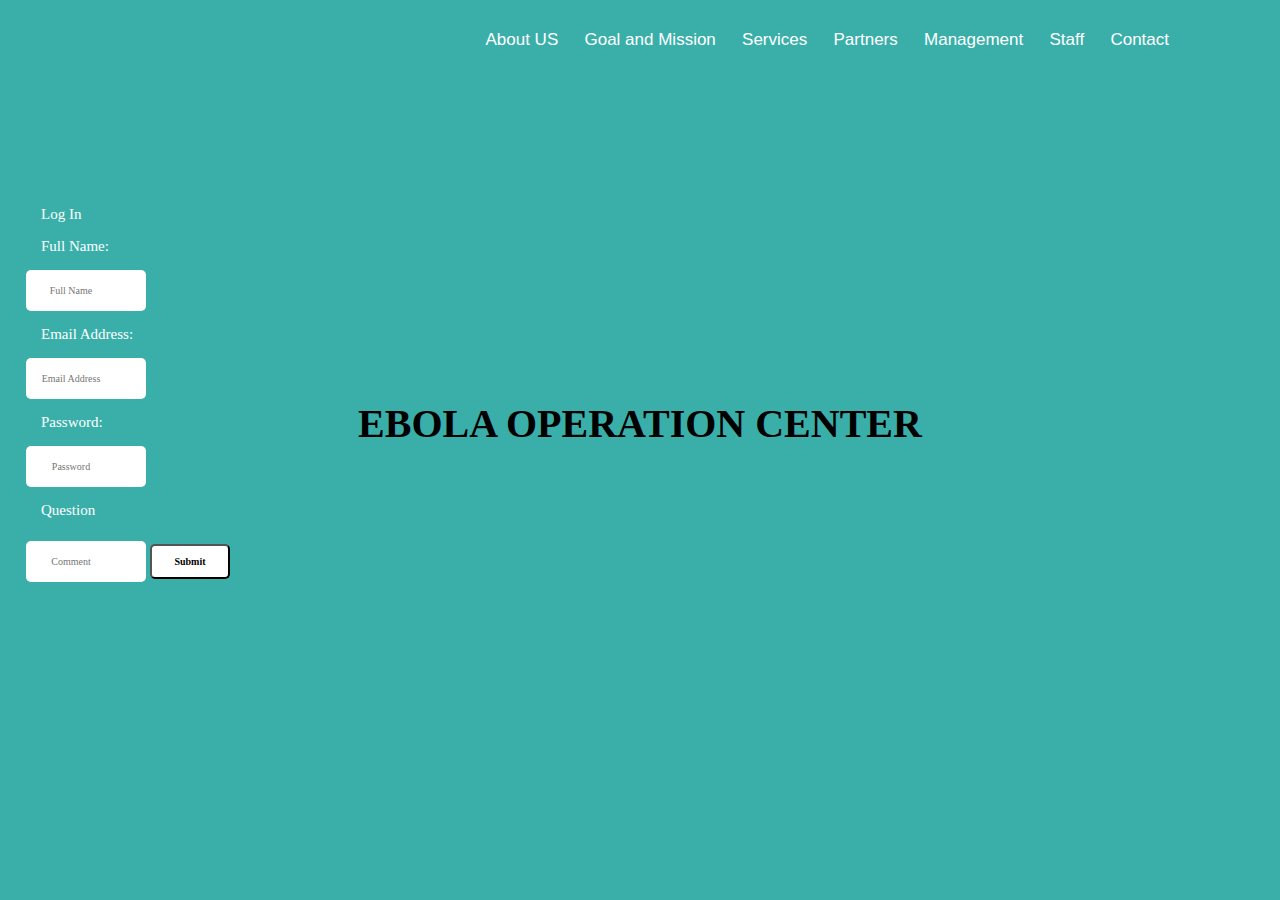
<file: index.html>
<!DOCTYPE html>
<html>
<head> 
    <title>Ebola operation center</title>
</head>
<link rel="stylesheet" href="style.css">
<body>
    <div class="main">
        <ul>
            <li><a href="about.html">About US</a></li>
            <li><a href="mission.html">Goal and Mission</a></li>
            <li><a href="service.html">Services</a></li>
            <li><a href="partner.html">Partners</a></li>
            <li><a href="management.html">Management</a></li>
            <li><a href="staff.html">Staff</a></li>
            <li><a href="contact.html">Contact</a></li>
          </ul>  
    </div>
    <div class="title">
      <h1>EBOLA OPERATION CENTER</h1>
  </div>
    <div class="registration-form">
      <div class="log-in">
        <p>Log In</p>
      </div>
      <form action="#" method="post">
          <p>Full Name:</p>
          <input type="text" name="fullname" placeholder="Full Name">
          <p>Email Address:</p>
          <input type="text" name="email" placeholder="Email Address">
          <p>Password:</p>
          <input type="text" name="password" placeholder="Password">
          <p>Question</p>
          <input type="text" name="comment" placeholder="Comment">
          <button type="submit">Submit</button>
      </form>
  </div>
</header>

</body>
</html>
</file>
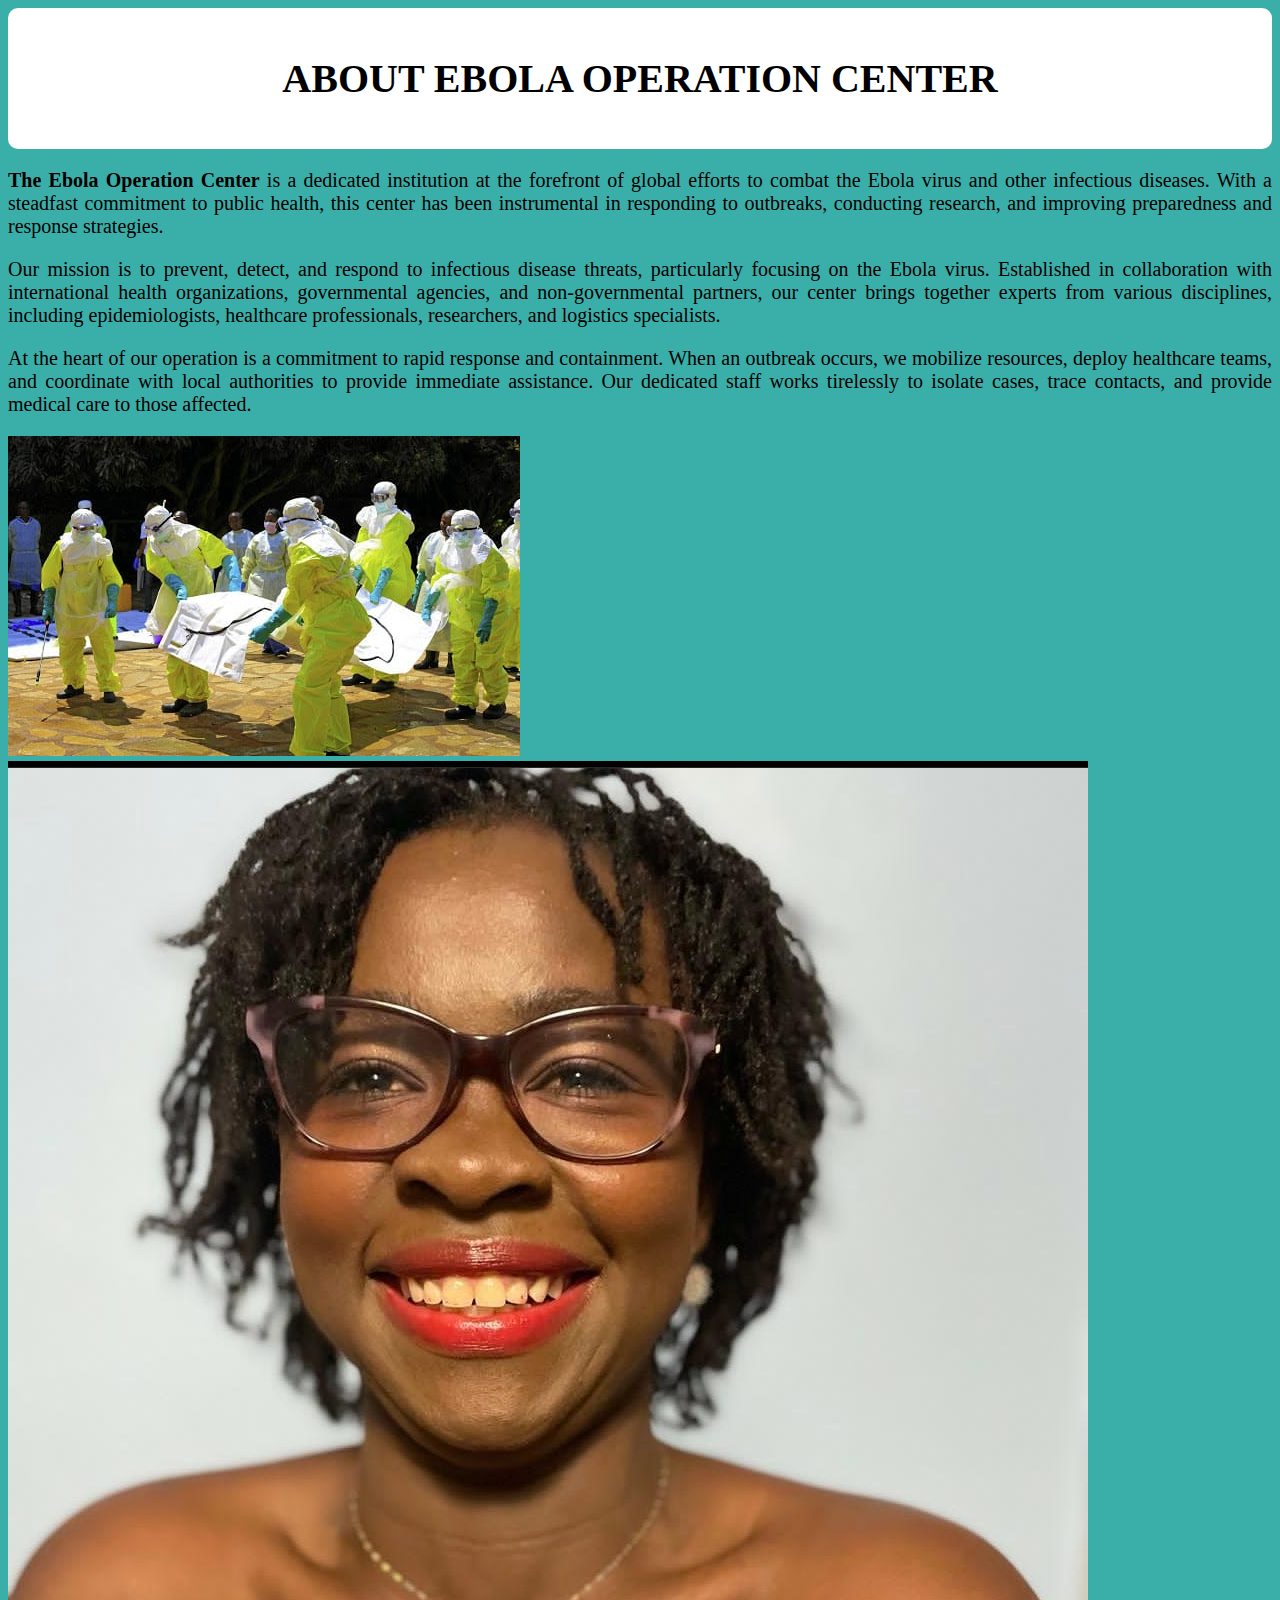
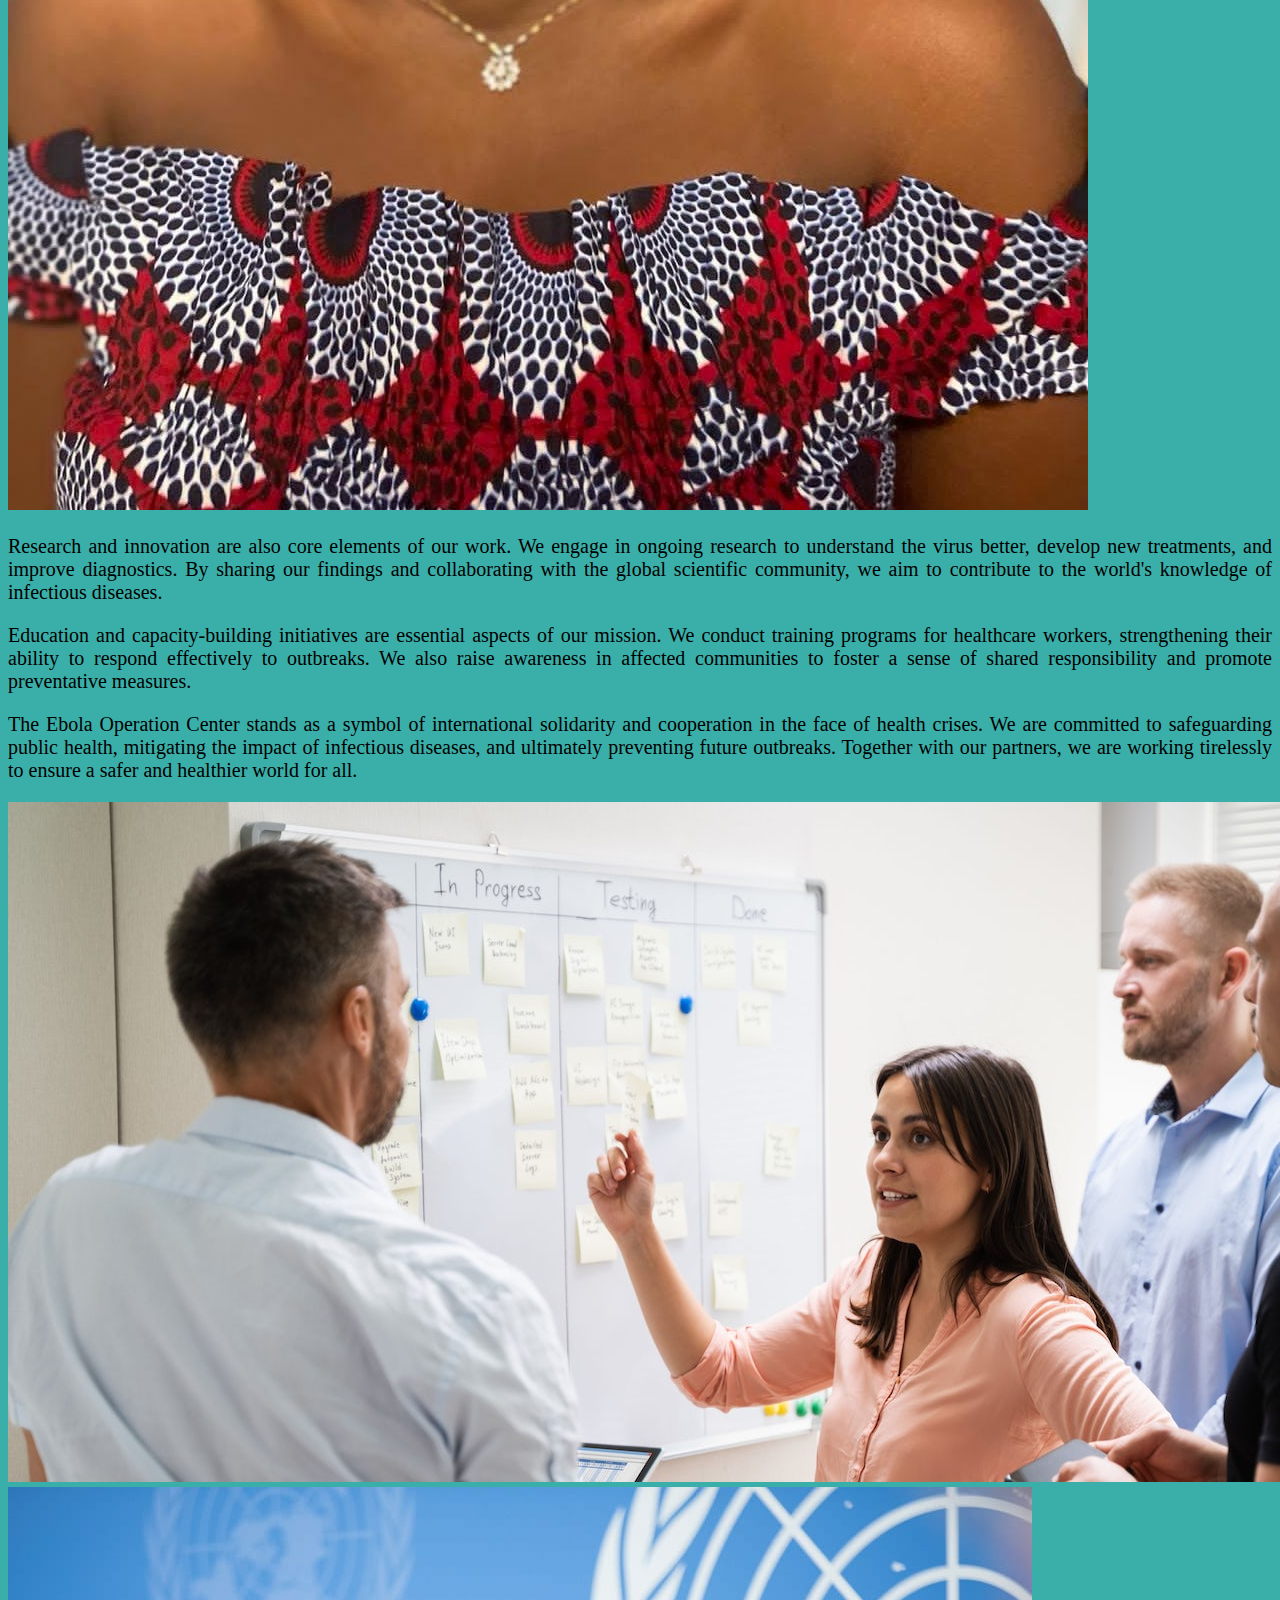
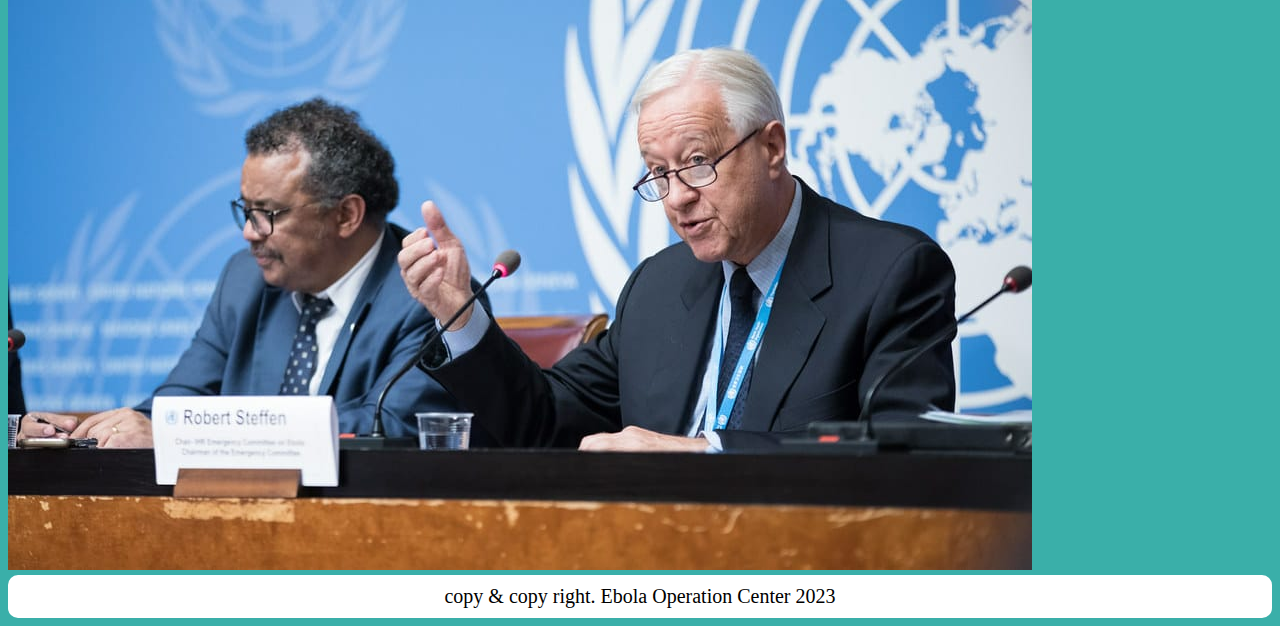
<file: about.html>
<!DOCTYPE html>
<html>
<head> 
    <title>Ebola Operation Center</title>
</head>
<style>
header{
    background-color: #fff;
    padding: 20px;
    border-radius: 10px;
    
}
*body{
    margin: 0;
    padding: 0;
    background-color: #3aafa9;
}
header{
    margin-left: 0;
}
header h1{
    font-size: 40px;
    transform: uppercase;
    text-align: center;
}
body {
    background-color: #3aafa9;
    text-align: justify;
    font-size: 20px;
}

footer{
    background-color: #fff;
    padding: 10px;
    text-align: center;
    border-radius: 10px;
}
image{
    width: 400px;
    height: 400px;
    border-radius: 10px;
    padding-left: 130px;
}

</style>
<body>
    <div class="header">
        <header><h1>ABOUT EBOLA OPERATION CENTER</h1></header>
    </div>
    <div class="main">
        <p><strong>The Ebola Operation Center</strong> is a dedicated institution at the forefront of global efforts to combat the Ebola virus and other infectious diseases. With a steadfast commitment to public health, this center has been instrumental in responding to outbreaks, conducting research, and improving preparedness and response strategies.</p>
        <p>Our mission is to prevent, detect, and respond to infectious disease threats, particularly focusing on the Ebola virus. Established in collaboration with international health organizations, governmental agencies, and non-governmental partners, our center brings together experts from various disciplines, including epidemiologists, healthcare professionals, researchers, and logistics specialists.</p>
        <p>At the heart of our operation is a commitment to rapid response and containment. When an outbreak occurs, we mobilize resources, deploy healthcare teams, and coordinate with local authorities to provide immediate assistance. Our dedicated staff works tirelessly to isolate cases, trace contacts, and provide medical care to those affected.</p>
        <div class="image">
            <img src="pic.jpg">
            <img src="pic8.jpg">
        </div>
        <p>Research and innovation are also core elements of our work. We engage in ongoing research to understand the virus better, develop new treatments, and improve diagnostics. By sharing our findings and collaborating with the global scientific community, we aim to contribute to the world's knowledge of infectious diseases.</p>
        <p>Education and capacity-building initiatives are essential aspects of our mission. We conduct training programs for healthcare workers, strengthening their ability to respond effectively to outbreaks. We also raise awareness in affected communities to foster a sense of shared responsibility and promote preventative measures.</p>
        <p>The Ebola Operation Center stands as a symbol of international solidarity and cooperation in the face of health crises. We are committed to safeguarding public health, mitigating the impact of infectious diseases, and ultimately preventing future outbreaks. Together with our partners, we are working tirelessly to ensure a safer and healthier world for all.</p>
    </div>
    <div class="image">
        <img src="pic4.jpg">
        <img src="pic7.jpg">
    </div>
    <div class="footer">
        <footer>copy &  copy right. Ebola Operation Center 2023</footer>
    </div>
</body>
</html>
</file>
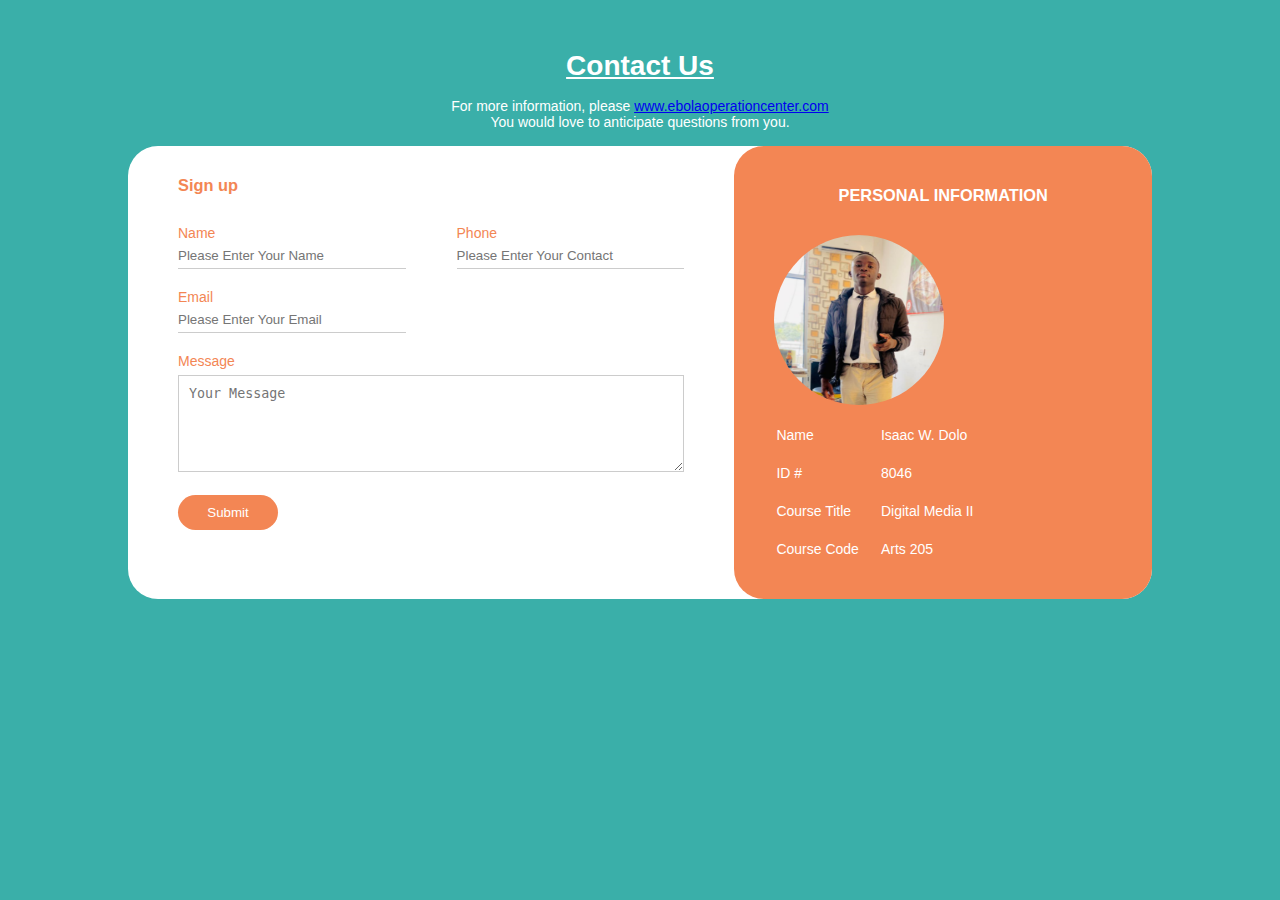
<file: contact.html>
<!DOCTYPE html>
<html lang="en">
    <head>
        <meta charset="UTF-8">
<title>Contact Us</title>
<style>
*{
    margin: 0;
    padding: 0;
}

body {
    background-color: #3aafa9;
    font-size: 14px;
    font-family:Arial, Helvetica, sans-serif;
}
.container{
    width: 80%;
    margin: 50px auto;
}
.contact-box{
    background: #fff;
    display: flex;
    border-radius: 30px;
}

.contact-left{
    flex-basis: 60%;
    padding: 30px 50px;
    border-radius: ;
}

.contact-right{
    flex-basis: 40%;
    padding: 40px;
    background: #f38654;
    color: #fff;
    border-radius: 30px;
}

h1{
    margin-bottom: 16px;
}
.container p{
    margin-bottom: 16px;
    
}

.input-row{
    display: flex;
    justify-content: space-between;
    margin-bottom: 20px;
}

.input-row .input-group{
    flex-basis: 45%;
}

input{
    width: 100%;
    border: none;
    border-bottom: 1px solid #ccc;
    outline: none;
    padding-bottom: 5px;
}

textarea{
    width: 100%;
    border: 1px solid #ccc;
    outline: none;
    padding: 10px;
    box-sizing: border-box;

}

label {
    margin-bottom: 6px;
    display: block;
    color: #f38654;
}

button {
    background: #f38654;
    width: 100px;
    border: none;
    outline: none;
    color:#fff;
    height: 35px;
    border-radius: 30px;
    margin-top: 20px;
    box-shadow: rgb(225, 12, 12);
}

.contact-left h3 {
    color: #f38654;
    font-weight: 600;
    margin-bottom: 30px;
}

.contact-right h3 {
    font-weight: 600;
    margin-bottom: 30px;
}
tr td:first-child{
padding-right: 20px;
}

tr td{
    padding-top: 20px;
}
.contact-right h3{
    text-align: center;
}
.contact-right img {
    position:initial;
    top: 0;
    left: 0;
    width: 170px;
    height: 170px;
    border-radius: 90px;
    justify-content: center;
    align-items: center;
    display: flex;
}

.center-container{
    display: flex;
    justify-content: center;
    align-items: center;
    height: 100hv;
}
.container h1{
    text-align: center;
    color: #fff;
}
.container p{
    text-align: center;
    color: #fff;
}
</style>
    </head>
    <body>
        <div class="container">
            <h1><u>Contact Us</u></h1>
            <p>For more information, please <a href="#">www.ebolaoperationcenter.com</a> <br>You would love to anticipate questions from you.</p>
            <div class="contact-box">
                <div class="contact-left">
                    <h3>Sign up</h3>
                    <form>
                        <div class="input-row">
                            <div class="input-group">
                                <label>Name</label>
                                <input type="text" placeholder="Please Enter Your Name">
                            </div>
                            <div class="input-group">
                                <label>Phone</label>
                                <input type="text" placeholder="Please Enter Your Contact">
                            </div>
                        </div>
                        <div class="input-row">
                            <div class="input-group">
                                <label>Email</label>
                                <input type="email" placeholder="Please Enter Your Email">
                            </div>

                        </div>

                        <label>Message</label>
                        <textarea rows="5" placeholder="Your Message"></textarea>
                        <button type="submit">Submit</button>
                    </form>
                </div>
                <div class="contact-right">
                    <h3>PERSONAL INFORMATION</h3>
                    <img src="Picture6.png">
                    <table>
                        <tr>
                            <td>Name</td>
                            <td>Isaac W. Dolo</td>
                        </tr>
                        
                        <tr>
                            <td>ID #</td>
                            <td>8046</td>
                            <tr>
                                <td>Course Title</td>
                                <td>Digital Media II</td>
                            </tr>
                            <tr>
                                <td>Course Code</td>
                                <td>Arts 205</td>
                            </tr>
                        </tr>
                    </table>
                </div>
            </div>
        </div>
    </body>
</html>
</file>
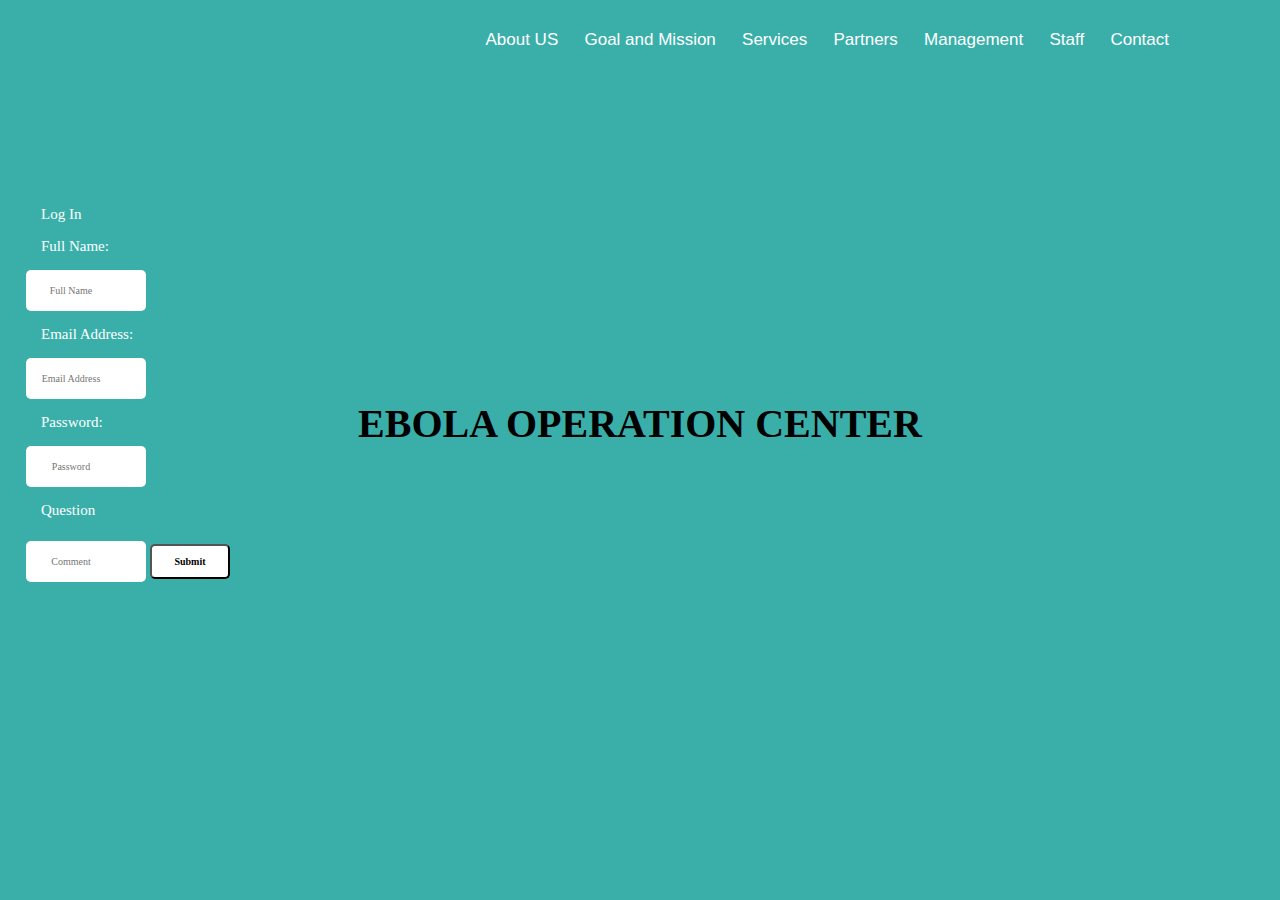
<file: Ebola operation center.html>
<!DOCTYPE html>
<html>
<head> 
    <title>Ebola operation center</title>
</head>
<link rel="stylesheet" href="style.css">
<body>
    <div class="main">
        <ul>
            <li><a href="about.html">About US</a></li>
            <li><a href="mission.html">Goal and Mission</a></li>
            <li><a href="service.html">Services</a></li>
            <li><a href="partner.html">Partners</a></li>
            <li><a href="management.html">Management</a></li>
            <li><a href="staff.html">Staff</a></li>
            <li><a href="contact.html">Contact</a></li>
          </ul>  
    </div>
    <div class="title">
      <h1>EBOLA OPERATION CENTER</h1>
  </div>
    <div class="registration-form">
      <div class="log-in">
        <p>Log In</p>
      </div>
      <form action="#" method="post">
          <p>Full Name:</p>
          <input type="text" name="fullname" placeholder="Full Name">
          <p>Email Address:</p>
          <input type="text" name="email" placeholder="Email Address">
          <p>Password:</p>
          <input type="text" name="password" placeholder="Password">
          <p>Question</p>
          <input type="text" name="comment" placeholder="Comment">
          <button type="submit">Submit</button>
      </form>
  </div>
</header>

</body>
</html>
</file>
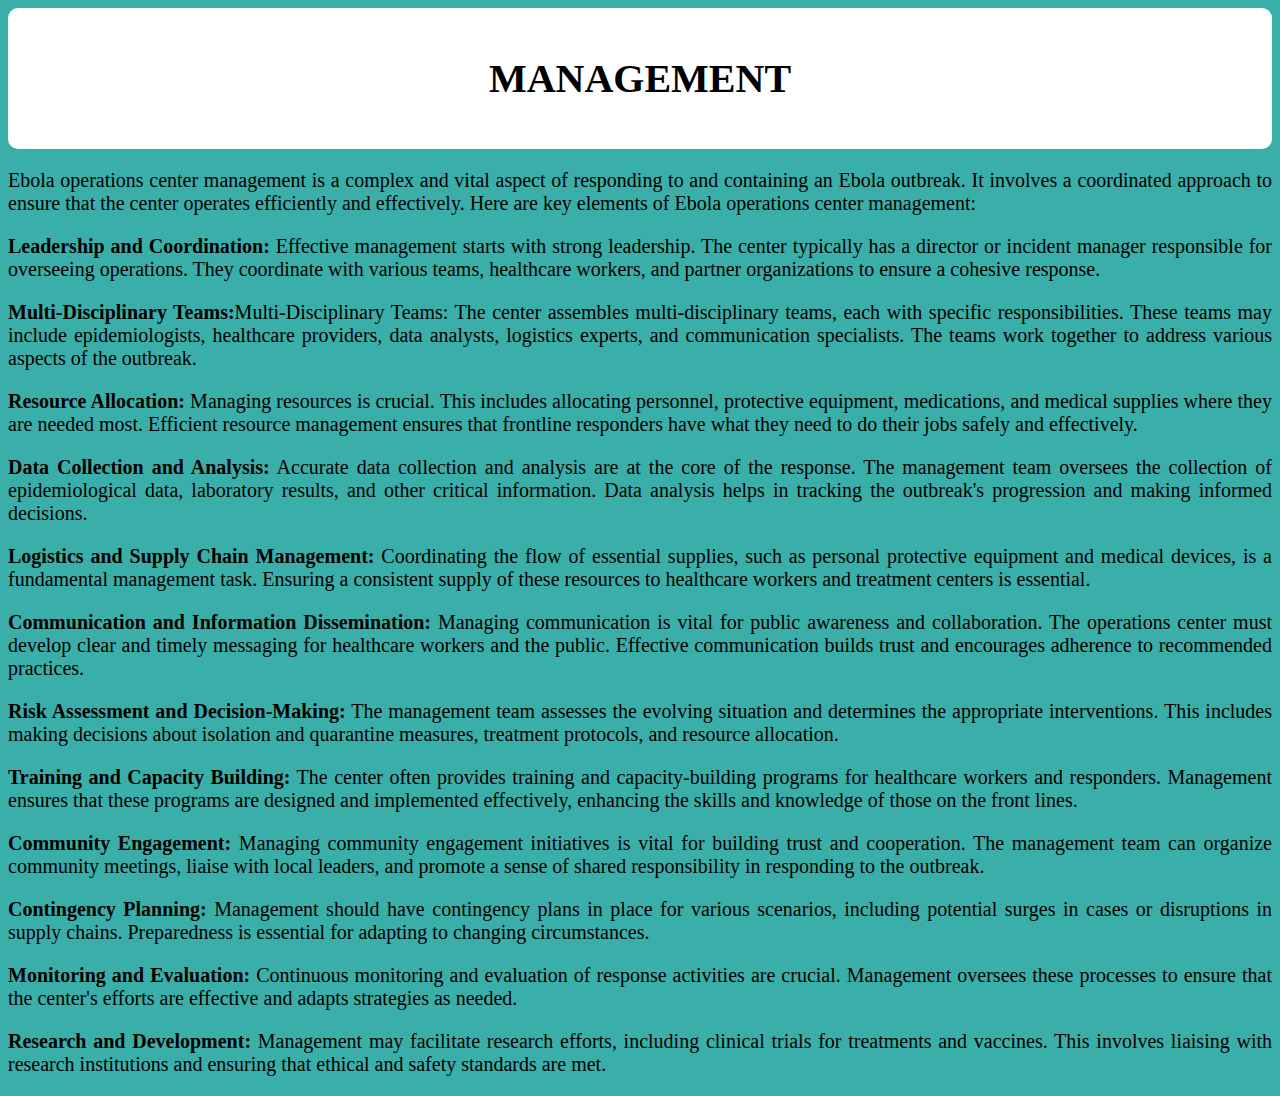
<file: management.html>
<!DOCTYPE html>
<html>
<head> 
    <title>Ebola Operation Center</title>
</head>
<style>
header{
    background-color: #fff;
    padding: 20px;
    border-radius: 10px;
    
}
*body{
    margin: 0;
    padding: 0;
    background-color: #3aafa9;
}
header{
    margin-left: 0;
}
header h1{
    font-size: 40px;
    transform: uppercase;
    text-align: center;
}
body {
    background-color: #3aafa9;
    text-align: justify;
    font-size: 20px;
}

footer{
    background-color: #fff;
    padding: 10px;
    text-align: center;
    border-radius: 10px;
}
image{
    width: 400px;
    height: 400px;
    border-radius: 10px;
    padding-left: 130px;
}

</style>
<body>
    <div class="header">
        <header><h1>MANAGEMENT</h1></header>
    </div>
    <div class="main">
        <p>Ebola operations center management is a complex and vital aspect of responding to and containing an Ebola outbreak. It involves a coordinated approach to ensure that the center operates efficiently and effectively. Here are key elements of Ebola operations center management:</p>
        <p><strong>Leadership and Coordination:</strong> Effective management starts with strong leadership. The center typically has a director or incident manager responsible for overseeing operations. They coordinate with various teams, healthcare workers, and partner organizations to ensure a cohesive response.</p>
        <p><strong>Multi-Disciplinary Teams:</strong>Multi-Disciplinary Teams: The center assembles multi-disciplinary teams, each with specific responsibilities. These teams may include epidemiologists, healthcare providers, data analysts, logistics experts, and communication specialists. The teams work together to address various aspects of the outbreak.</p>
        <p><strong>Resource Allocation:</strong> Managing resources is crucial. This includes allocating personnel, protective equipment, medications, and medical supplies where they are needed most. Efficient resource management ensures that frontline responders have what they need to do their jobs safely and effectively.</p>
        <p><strong>Data Collection and Analysis:</strong> Accurate data collection and analysis are at the core of the response. The management team oversees the collection of epidemiological data, laboratory results, and other critical information. Data analysis helps in tracking the outbreak's progression and making informed decisions.</p>
        <p><strong>Logistics and Supply Chain Management:</strong> Coordinating the flow of essential supplies, such as personal protective equipment and medical devices, is a fundamental management task. Ensuring a consistent supply of these resources to healthcare workers and treatment centers is essential.</p>
        <p><strong>Communication and Information Dissemination:</strong> Managing communication is vital for public awareness and collaboration. The operations center must develop clear and timely messaging for healthcare workers and the public. Effective communication builds trust and encourages adherence to recommended practices.</p>
        <p><strong>Risk Assessment and Decision-Making:</strong> The management team assesses the evolving situation and determines the appropriate interventions. This includes making decisions about isolation and quarantine measures, treatment protocols, and resource allocation.</p>
        <p><strong>Training and Capacity Building:</strong> The center often provides training and capacity-building programs for healthcare workers and responders. Management ensures that these programs are designed and implemented effectively, enhancing the skills and knowledge of those on the front lines.</p>
        <p><strong>Community Engagement:</strong> Managing community engagement initiatives is vital for building trust and cooperation. The management team can organize community meetings, liaise with local leaders, and promote a sense of shared responsibility in responding to the outbreak.</p>
        <p><strong>Contingency Planning:</strong> Management should have contingency plans in place for various scenarios, including potential surges in cases or disruptions in supply chains. Preparedness is essential for adapting to changing circumstances.</p>
        <p><strong>Monitoring and Evaluation:</strong> Continuous monitoring and evaluation of response activities are crucial. Management oversees these processes to ensure that the center's efforts are effective and adapts strategies as needed.</p>
        <p><strong>Research and Development:</strong> Management may facilitate research efforts, including clinical trials for treatments and vaccines. This involves liaising with research institutions and ensuring that ethical and safety standards are met.</p>
    </div>
</body>
</html>
</file>
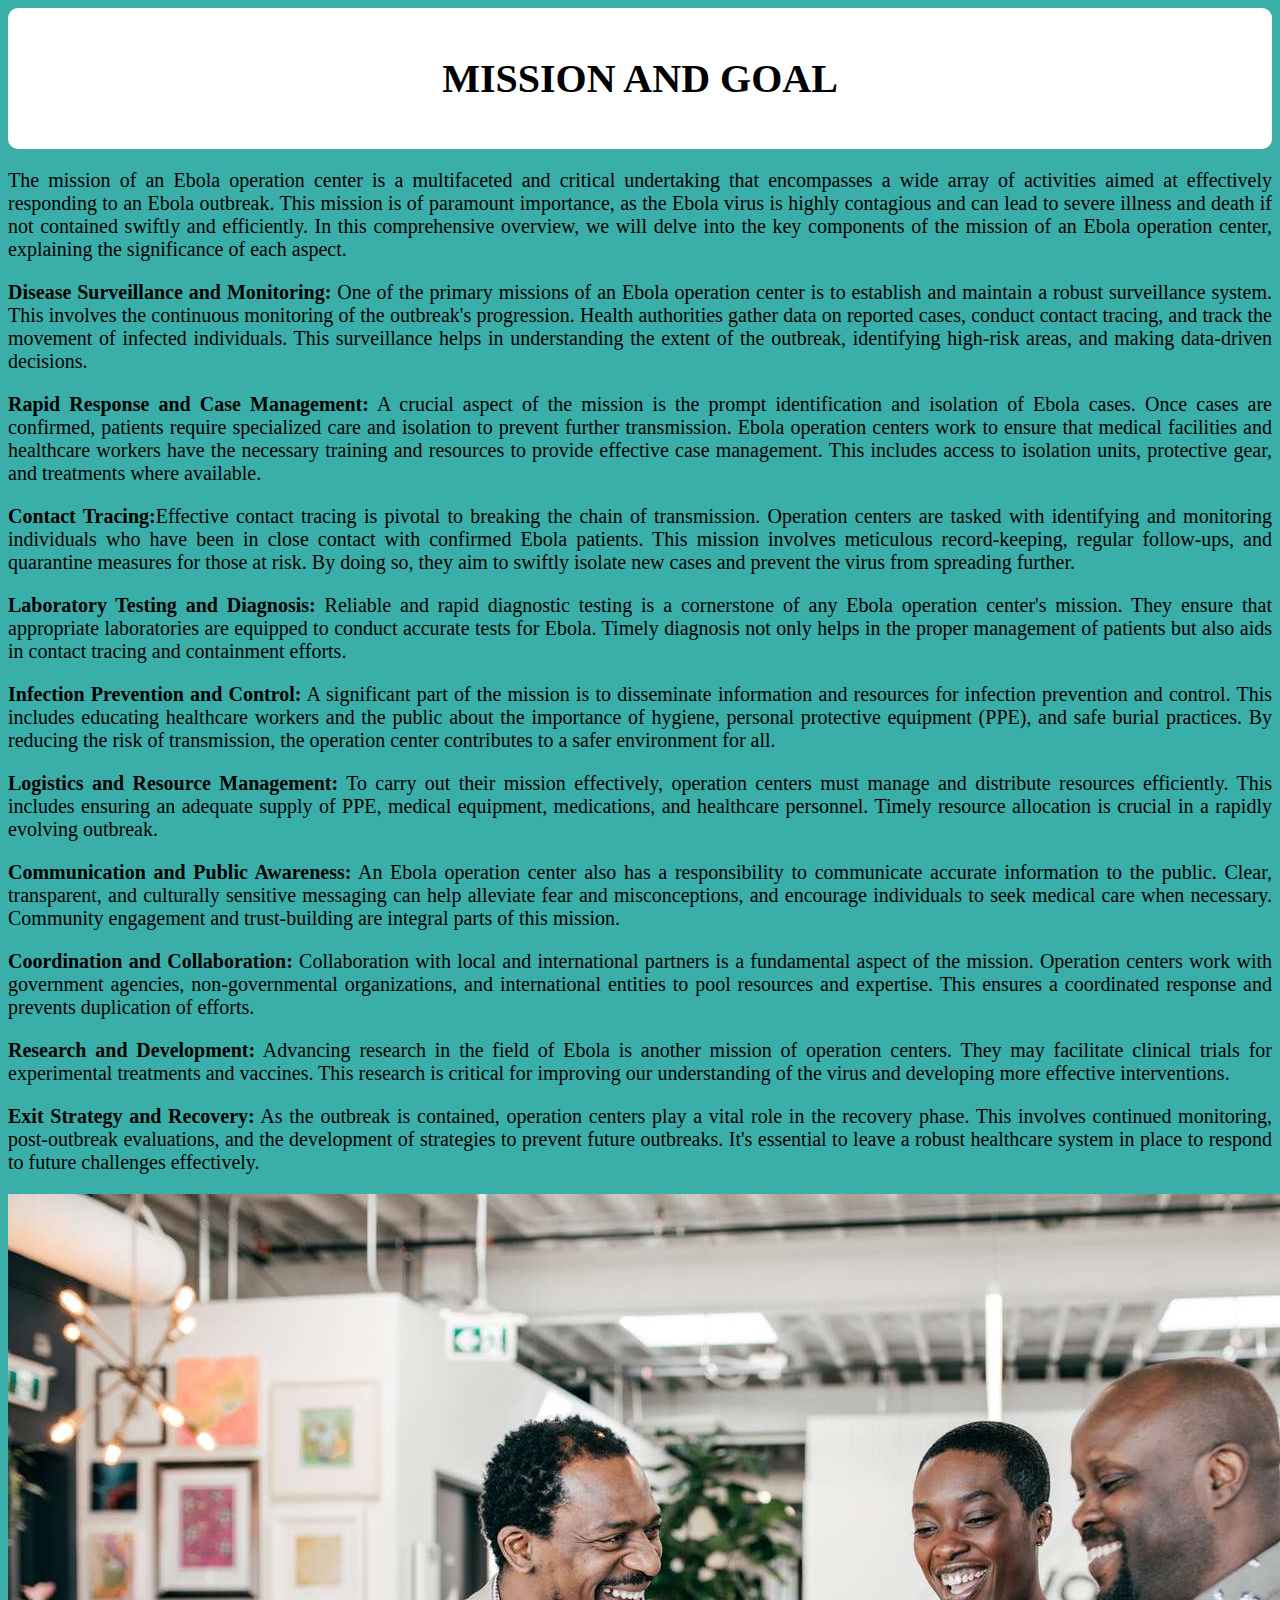
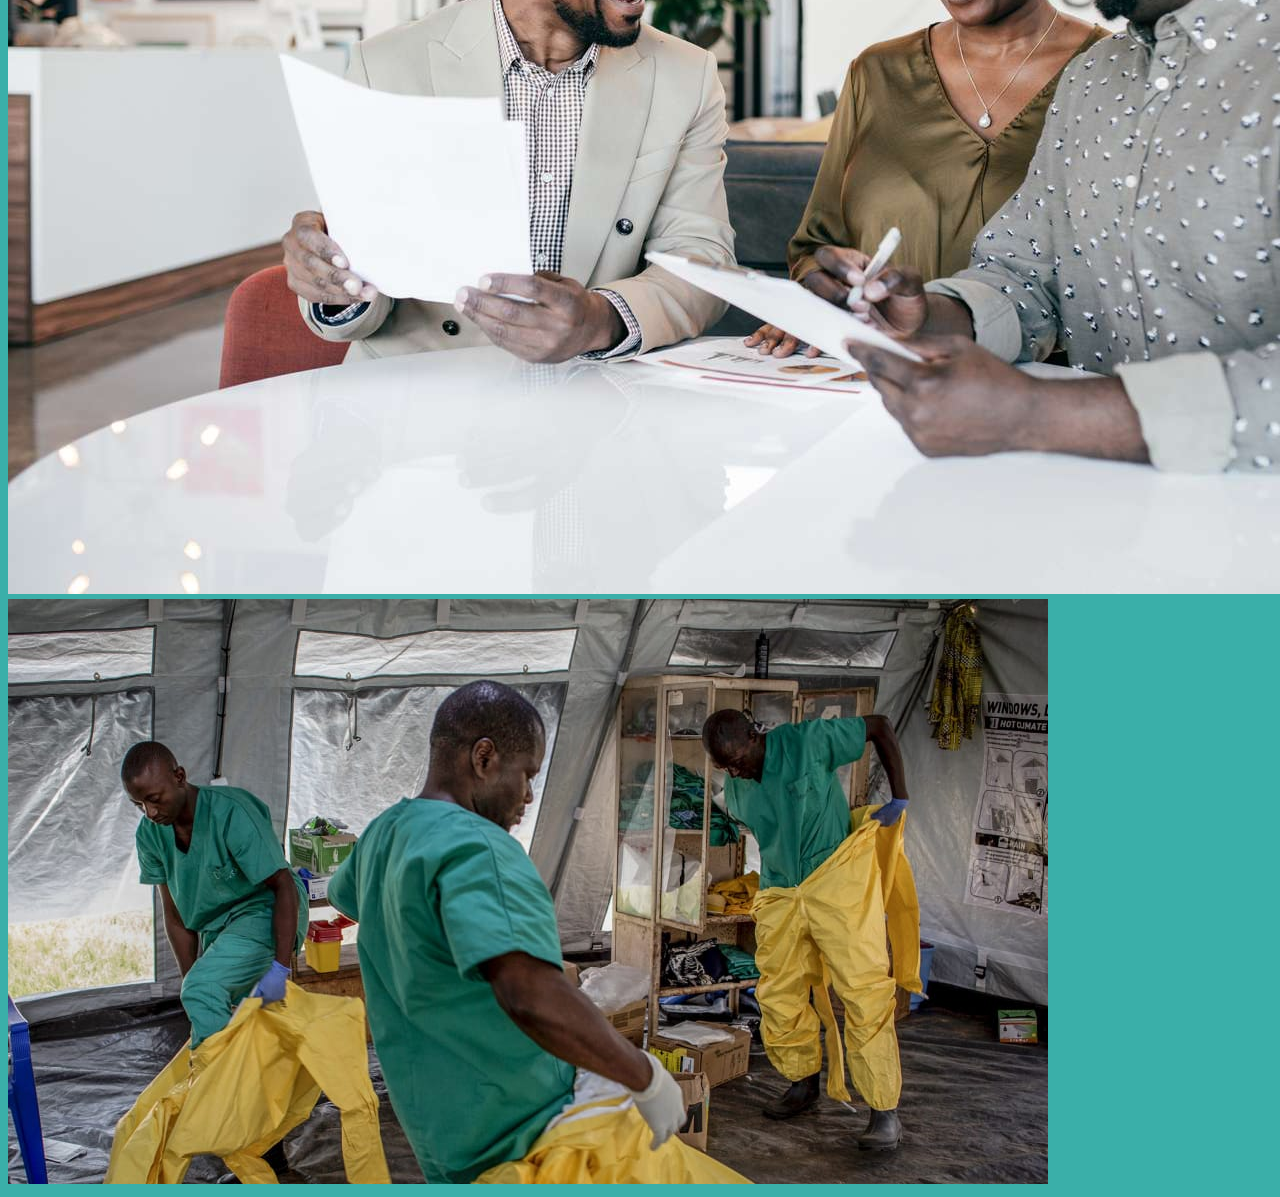
<file: mission.html>
<!DOCTYPE html>
<html>
<head> 
    <title>Ebola Operation Center</title>
</head>
<style>
header{
    background-color: #fff;
    padding: 20px;
    border-radius: 10px;
    
}
*body{
    margin: 0;
    padding: 0;
    background-color: #3aafa9;
}
header{
    margin-left: 0;
}
header h1{
    font-size: 40px;
    transform: uppercase;
    text-align: center;
}
body {
    background-color: #3aafa9;
    text-align: justify;
    font-size: 20px;
}

footer{
    background-color: #fff;
    padding: 10px;
    text-align: center;
    border-radius: 10px;
}
image{
    width: 400px;
    height: 400px;
    border-radius: 10px;
    padding-left: 130px;
}

</style>
<body>
    <div class="header">
        <header><h1>MISSION AND GOAL</h1></header>
    </div>
    <div class="main">
        <p>The mission of an Ebola operation center is a multifaceted and critical undertaking that encompasses a wide array of activities aimed at effectively responding to an Ebola outbreak. This mission is of paramount importance, as the Ebola virus is highly contagious and can lead to severe illness and death if not contained swiftly and efficiently. In this comprehensive overview, we will delve into the key components of the mission of an Ebola operation center, explaining the significance of each aspect.</p>
        <p><strong>Disease Surveillance and Monitoring:</strong> One of the primary missions of an Ebola operation center is to establish and maintain a robust surveillance system. This involves the continuous monitoring of the outbreak's progression. Health authorities gather data on reported cases, conduct contact tracing, and track the movement of infected individuals. This surveillance helps in understanding the extent of the outbreak, identifying high-risk areas, and making data-driven decisions.</p>
        <p><strong>Rapid Response and Case Management:</strong> A crucial aspect of the mission is the prompt identification and isolation of Ebola cases. Once cases are confirmed, patients require specialized care and isolation to prevent further transmission. Ebola operation centers work to ensure that medical facilities and healthcare workers have the necessary training and resources to provide effective case management. This includes access to isolation units, protective gear, and treatments where available.</p>
        <p><strong>Contact Tracing:</strong>Effective contact tracing is pivotal to breaking the chain of transmission. Operation centers are tasked with identifying and monitoring individuals who have been in close contact with confirmed Ebola patients. This mission involves meticulous record-keeping, regular follow-ups, and quarantine measures for those at risk. By doing so, they aim to swiftly isolate new cases and prevent the virus from spreading further.</p>
        <p><strong>Laboratory Testing and Diagnosis:</strong> Reliable and rapid diagnostic testing is a cornerstone of any Ebola operation center's mission. They ensure that appropriate laboratories are equipped to conduct accurate tests for Ebola. Timely diagnosis not only helps in the proper management of patients but also aids in contact tracing and containment efforts.</p>
        <p><strong>Infection Prevention and Control:</strong> A significant part of the mission is to disseminate information and resources for infection prevention and control. This includes educating healthcare workers and the public about the importance of hygiene, personal protective equipment (PPE), and safe burial practices. By reducing the risk of transmission, the operation center contributes to a safer environment for all.</p>
        <p><strong>Logistics and Resource Management:</strong> To carry out their mission effectively, operation centers must manage and distribute resources efficiently. This includes ensuring an adequate supply of PPE, medical equipment, medications, and healthcare personnel. Timely resource allocation is crucial in a rapidly evolving outbreak.</p>
        <p><strong>Communication and Public Awareness:</strong> An Ebola operation center also has a responsibility to communicate accurate information to the public. Clear, transparent, and culturally sensitive messaging can help alleviate fear and misconceptions, and encourage individuals to seek medical care when necessary. Community engagement and trust-building are integral parts of this mission.</p>
        <p><strong>Coordination and Collaboration:</strong> Collaboration with local and international partners is a fundamental aspect of the mission. Operation centers work with government agencies, non-governmental organizations, and international entities to pool resources and expertise. This ensures a coordinated response and prevents duplication of efforts.</p>
        <p><strong>Research and Development:</strong> Advancing research in the field of Ebola is another mission of operation centers. They may facilitate clinical trials for experimental treatments and vaccines. This research is critical for improving our understanding of the virus and developing more effective interventions.</p>
        <p><strong>Exit Strategy and Recovery:</strong> As the outbreak is contained, operation centers play a vital role in the recovery phase. This involves continued monitoring, post-outbreak evaluations, and the development of strategies to prevent future outbreaks. It's essential to leave a robust healthcare system in place to respond to future challenges effectively.</p>
    </div>
    <div class="image">
        <img src="pic1.jpg">
        <img src="pic18.jpg">
    </div>
</body>
</html>
</file>
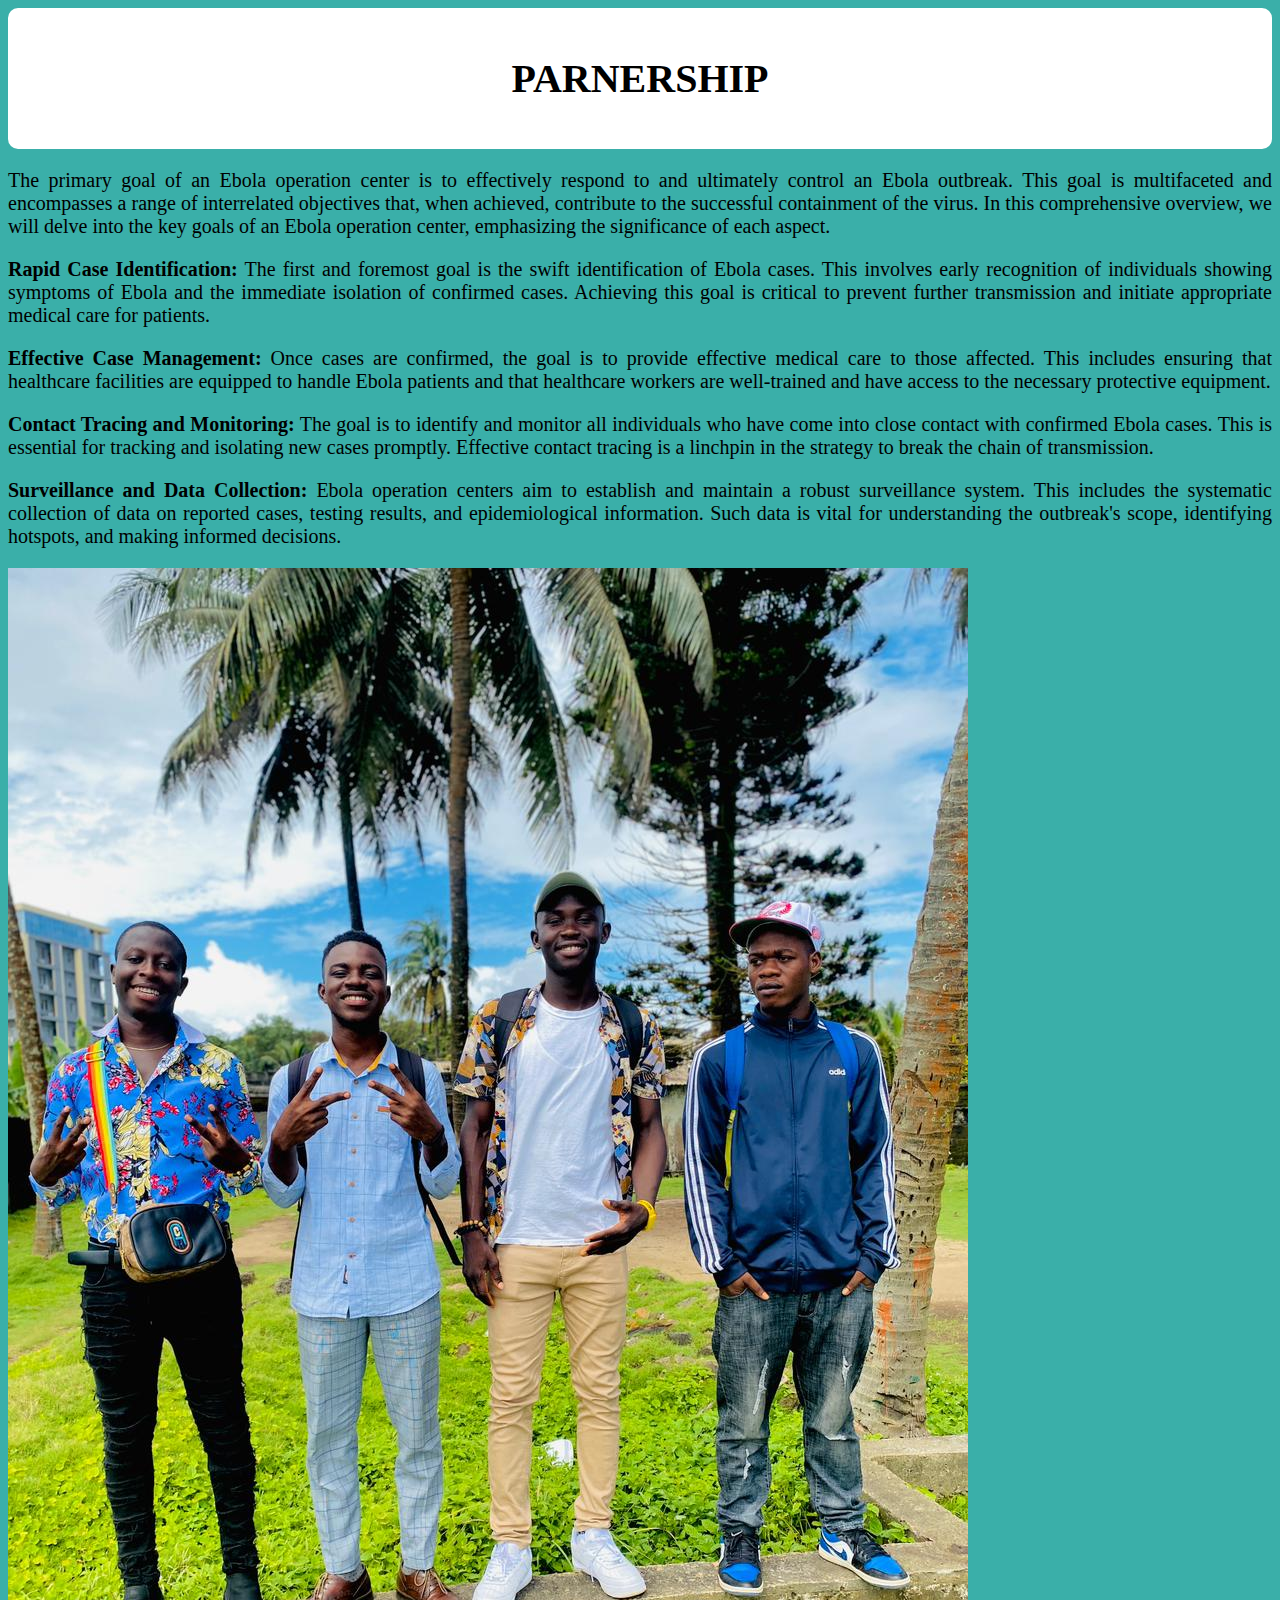
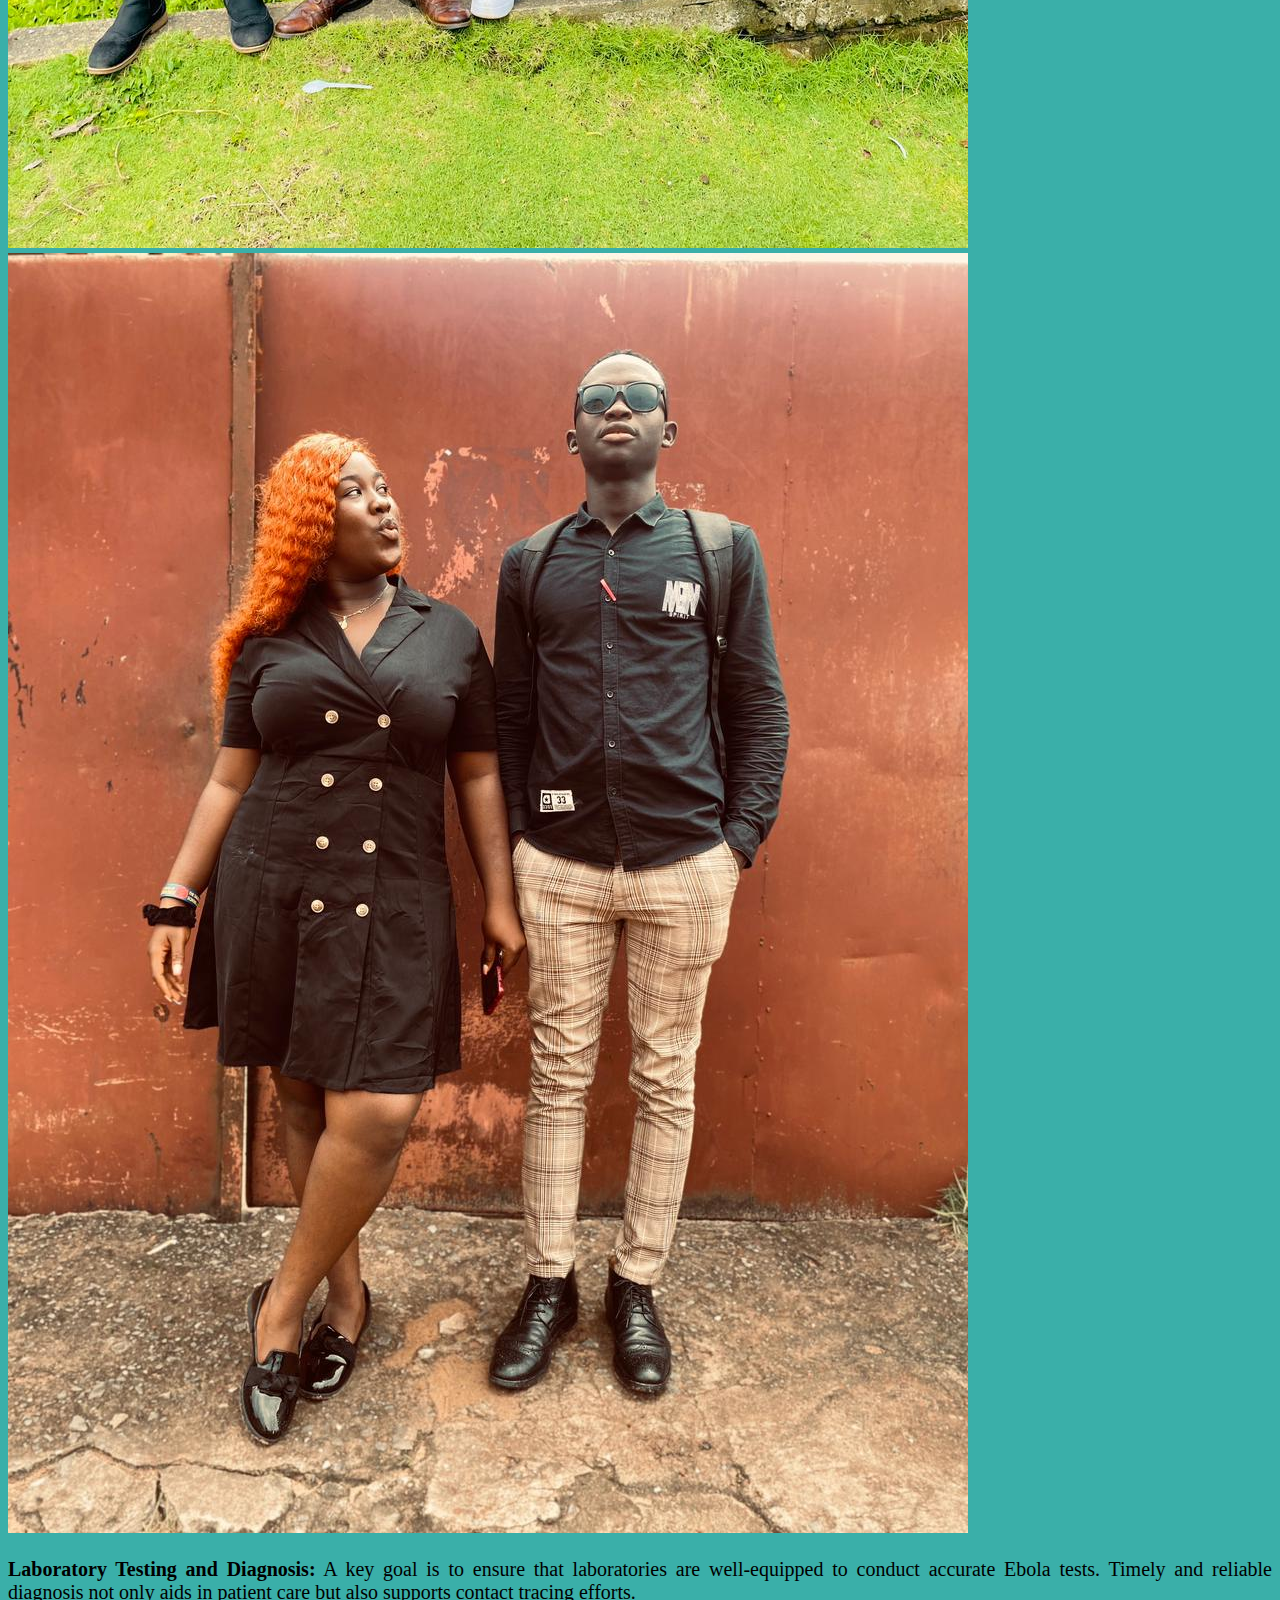
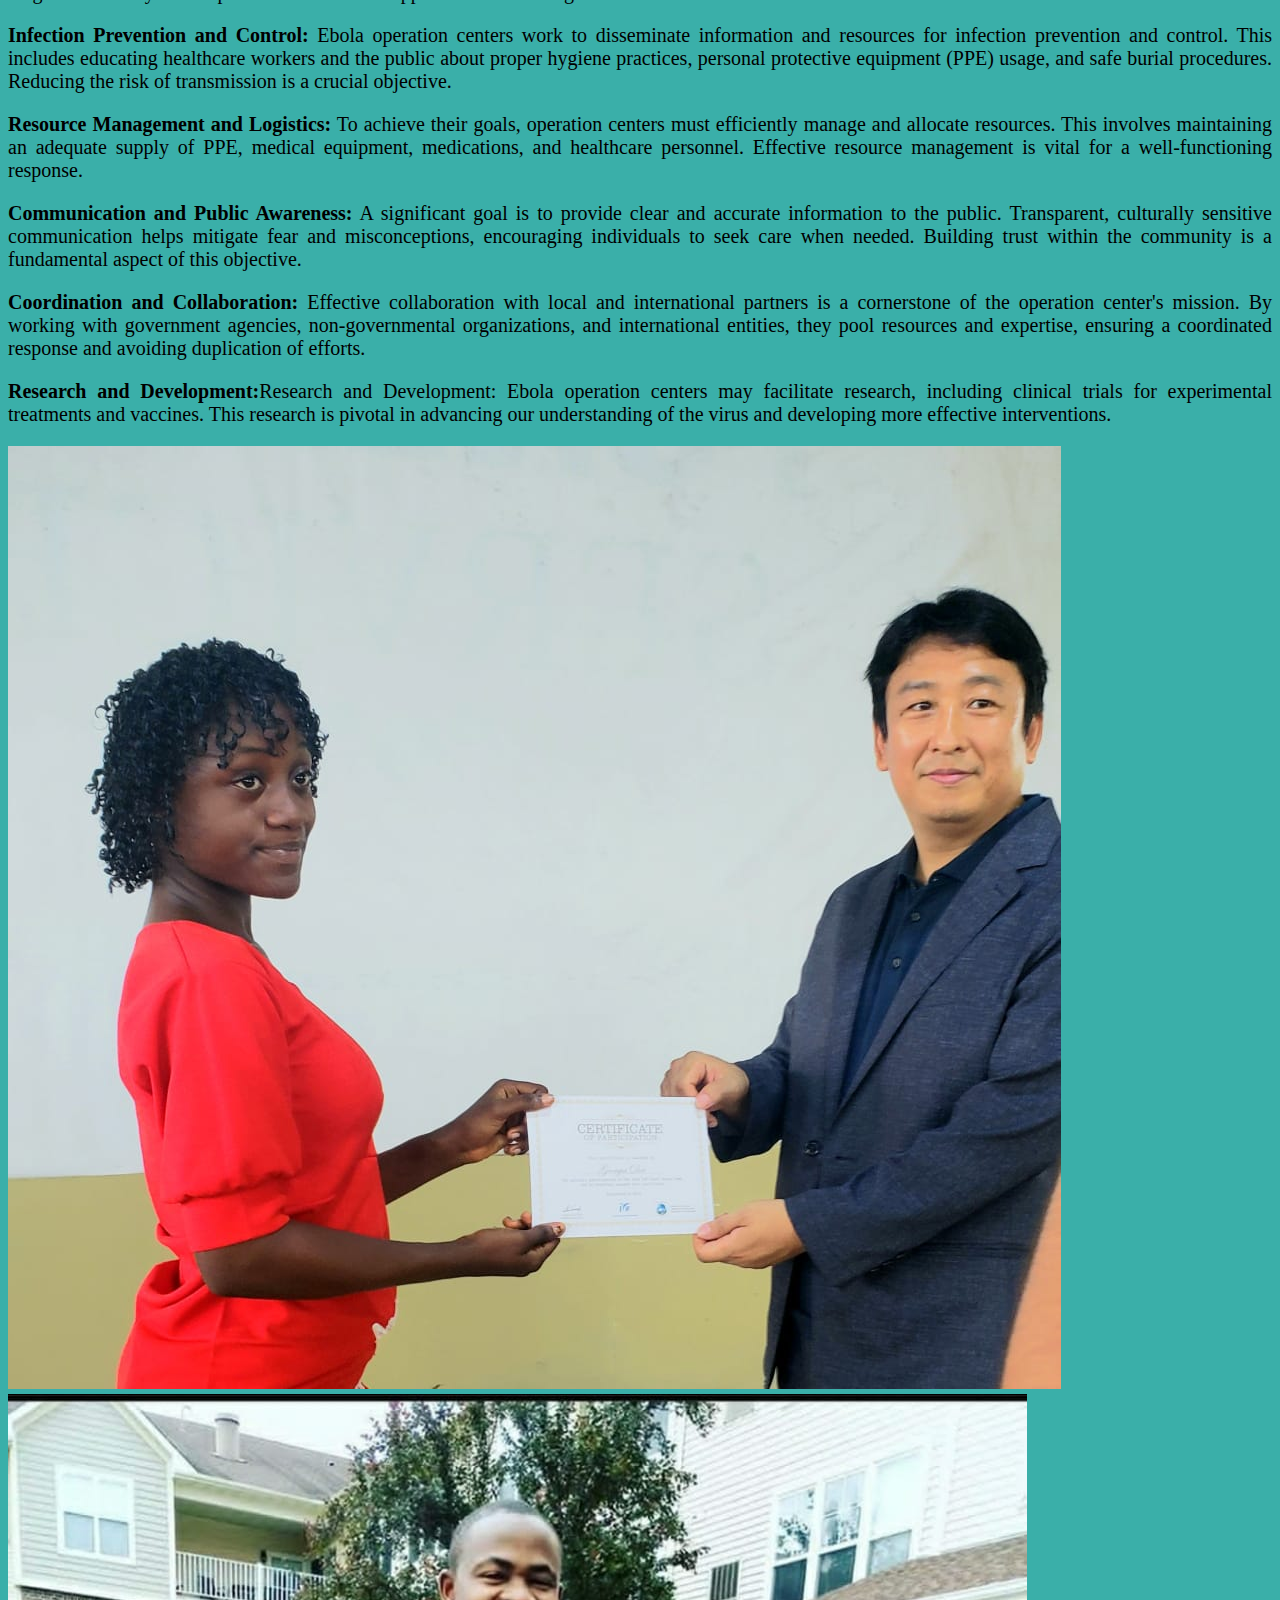
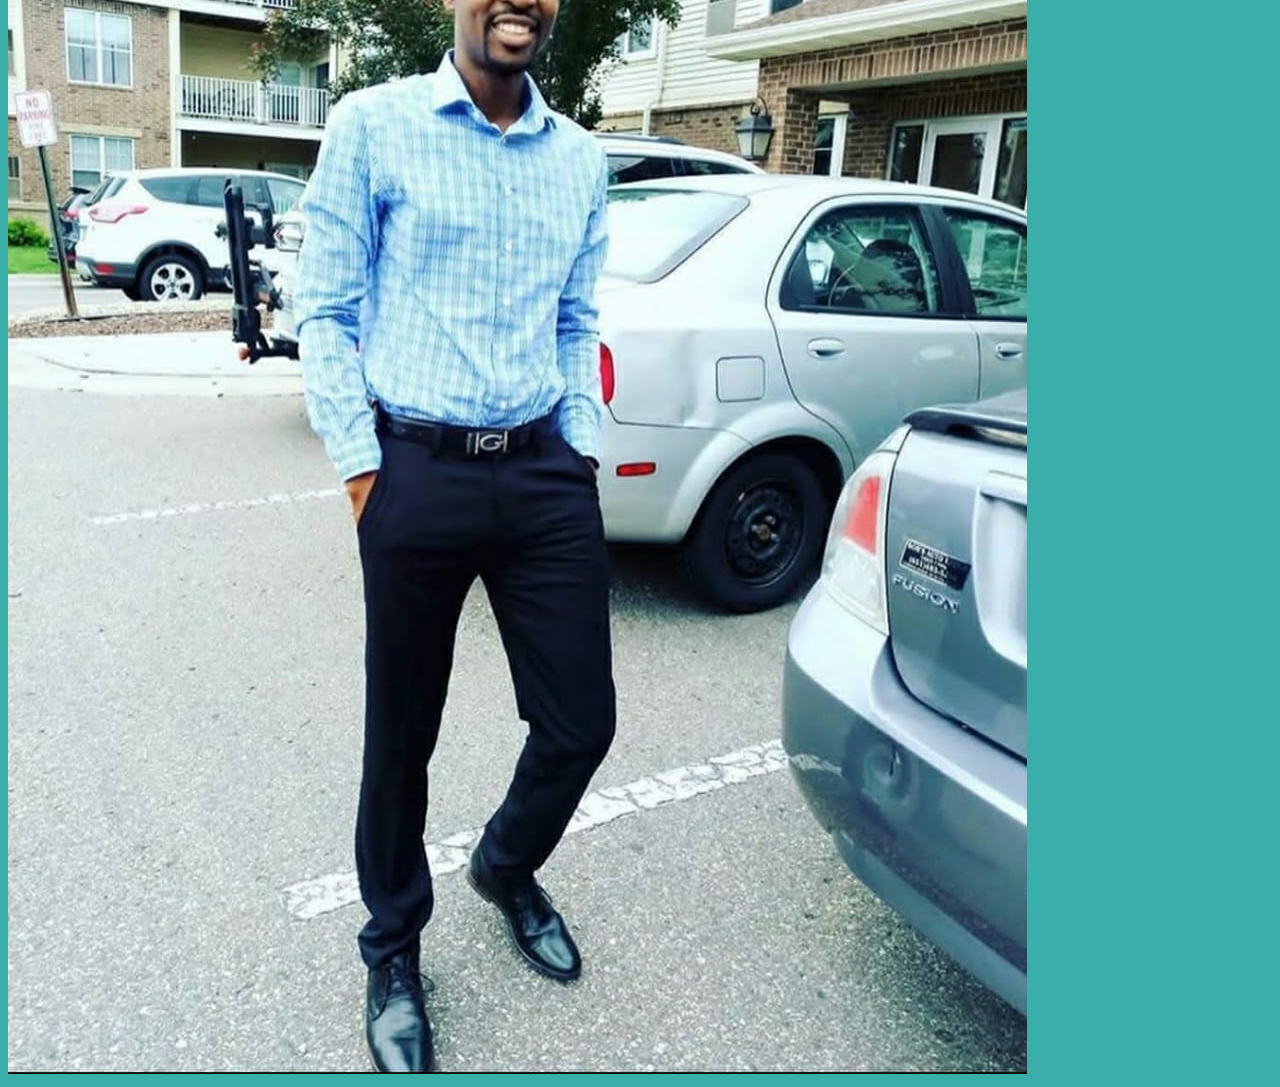
<file: partner.html>
<!DOCTYPE html>
<html>
<head> 
    <title>Ebola Operation Center</title>
</head>
<style>
header{
    background-color: #fff;
    padding: 20px;
    border-radius: 10px;
    
}
*body{
    margin: 0;
    padding: 0;
    background-color: #3aafa9;
}
header{
    margin-left: 0;
}
header h1{
    font-size: 40px;
    transform: uppercase;
    text-align: center;
}
body {
    background-color: #3aafa9;
    text-align: justify;
    font-size: 20px;
}

footer{
    background-color: #fff;
    padding: 10px;
    text-align: center;
    border-radius: 10px;
}
image{
    width: 400px;
    height: 400px;
    border-radius: 10px;
    padding-left: 130px;
}

</style>
<body>
    <div class="header">
        <header><h1>PARNERSHIP</h1></header>
    </div>
    <div class="main">
        <p>The primary goal of an Ebola operation center is to effectively respond to and ultimately control an Ebola outbreak. This goal is multifaceted and encompasses a range of interrelated objectives that, when achieved, contribute to the successful containment of the virus. In this comprehensive overview, we will delve into the key goals of an Ebola operation center, emphasizing the significance of each aspect.</p>
        <p><strong>Rapid Case Identification:</strong> The first and foremost goal is the swift identification of Ebola cases. This involves early recognition of individuals showing symptoms of Ebola and the immediate isolation of confirmed cases. Achieving this goal is critical to prevent further transmission and initiate appropriate medical care for patients.</p>
        <p><strong>Effective Case Management:</strong> Once cases are confirmed, the goal is to provide effective medical care to those affected. This includes ensuring that healthcare facilities are equipped to handle Ebola patients and that healthcare workers are well-trained and have access to the necessary protective equipment.</p>
        <p><strong>Contact Tracing and Monitoring:</strong> The goal is to identify and monitor all individuals who have come into close contact with confirmed Ebola cases. This is essential for tracking and isolating new cases promptly. Effective contact tracing is a linchpin in the strategy to break the chain of transmission.</p>
        <p><strong>Surveillance and Data Collection:</strong> Ebola operation centers aim to establish and maintain a robust surveillance system. This includes the systematic collection of data on reported cases, testing results, and epidemiological information. Such data is vital for understanding the outbreak's scope, identifying hotspots, and making informed decisions.</p>
        <div class="image">
            <img src="pic17.jpg">
            <img src="pic166.jpg">
        </div>
        <p><strong>Laboratory Testing and Diagnosis:</strong> A key goal is to ensure that laboratories are well-equipped to conduct accurate Ebola tests. Timely and reliable diagnosis not only aids in patient care but also supports contact tracing efforts.</p>
        <p><strong>Infection Prevention and Control:</strong> Ebola operation centers work to disseminate information and resources for infection prevention and control. This includes educating healthcare workers and the public about proper hygiene practices, personal protective equipment (PPE) usage, and safe burial procedures. Reducing the risk of transmission is a crucial objective.</p>
        <p><strong>Resource Management and Logistics:</strong> To achieve their goals, operation centers must efficiently manage and allocate resources. This involves maintaining an adequate supply of PPE, medical equipment, medications, and healthcare personnel. Effective resource management is vital for a well-functioning response.</p>
        <p><strong>Communication and Public Awareness:</strong> A significant goal is to provide clear and accurate information to the public. Transparent, culturally sensitive communication helps mitigate fear and misconceptions, encouraging individuals to seek care when needed. Building trust within the community is a fundamental aspect of this objective.</p>
        <p><strong>Coordination and Collaboration:</strong> Effective collaboration with local and international partners is a cornerstone of the operation center's mission. By working with government agencies, non-governmental organizations, and international entities, they pool resources and expertise, ensuring a coordinated response and avoiding duplication of efforts.</p>
        <p><strong>Research and Development:</strong>Research and Development: Ebola operation centers may facilitate research, including clinical trials for experimental treatments and vaccines. This research is pivotal in advancing our understanding of the virus and developing more effective interventions.</p>    
    </div>
    <div class="image">
        <img src="pic9.jpg">
        <img src="pic3.jpg">
    </div>
</body>
</html>
</file>
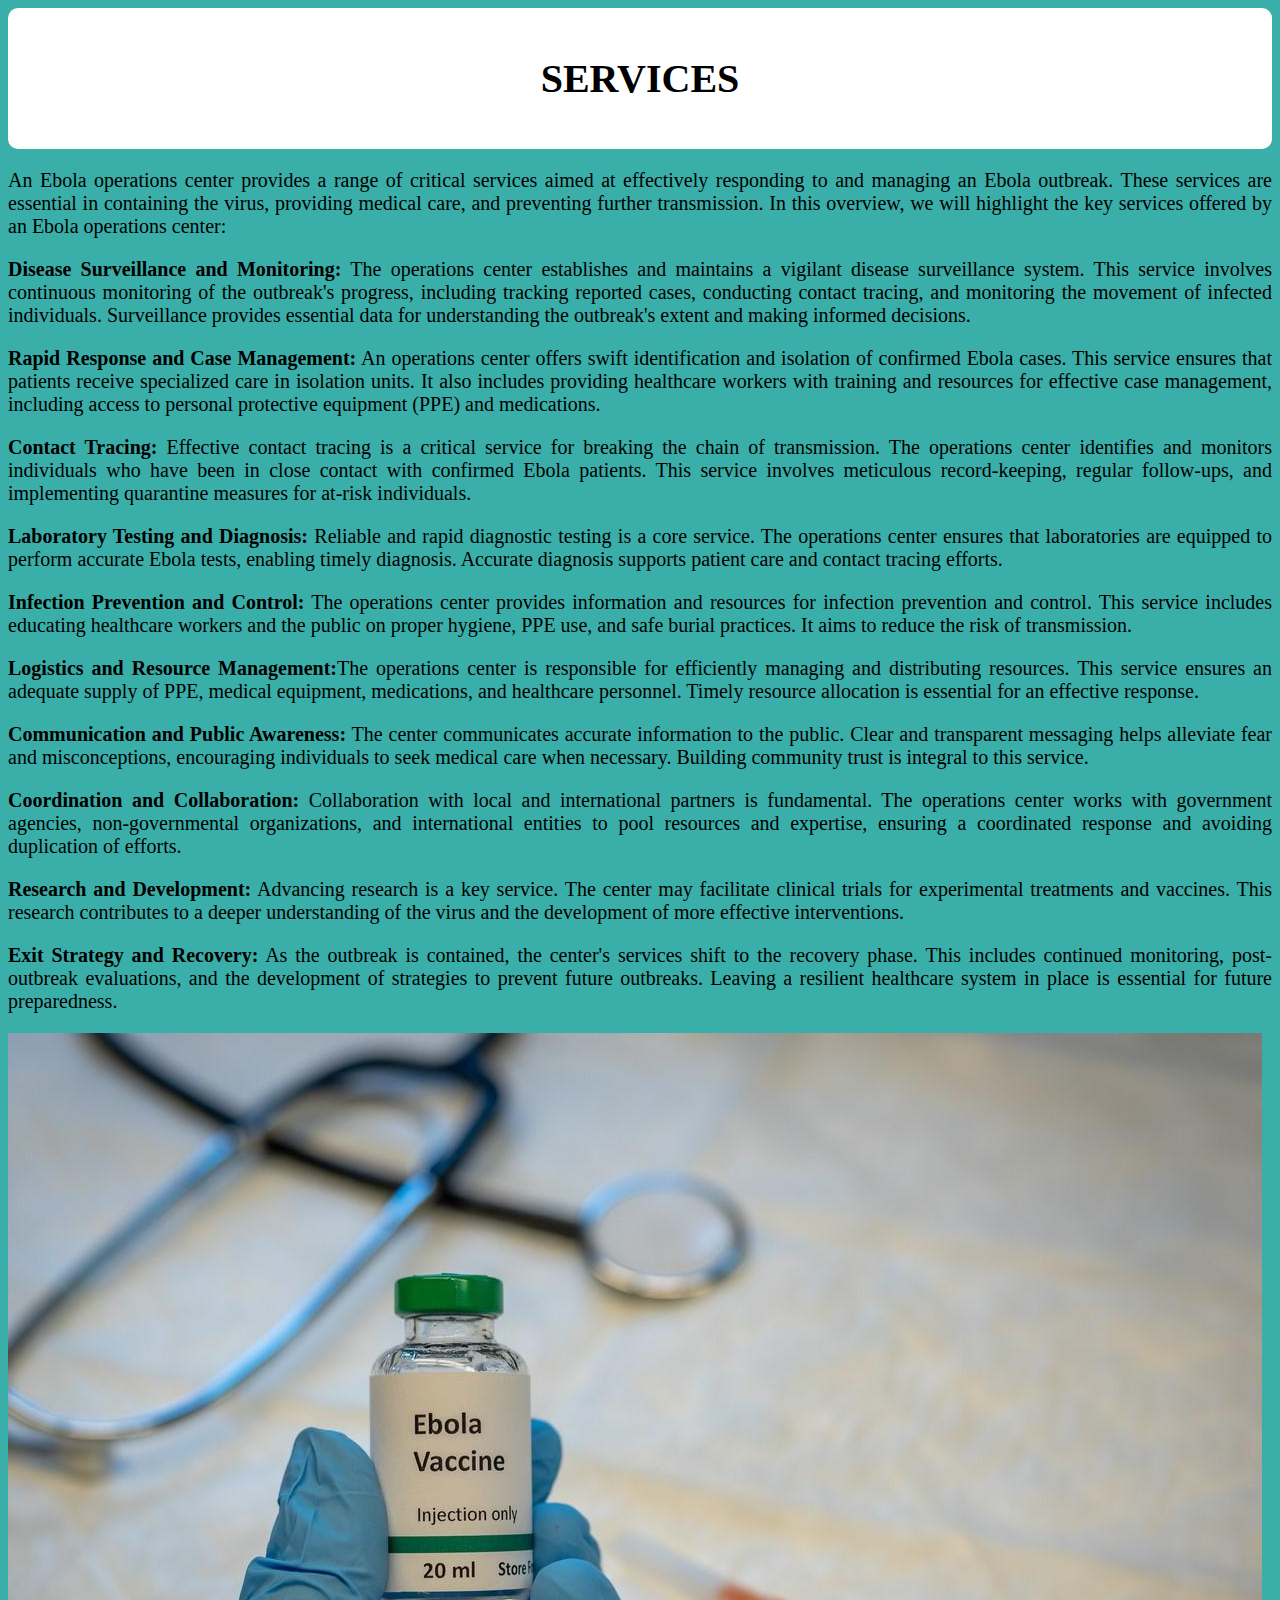
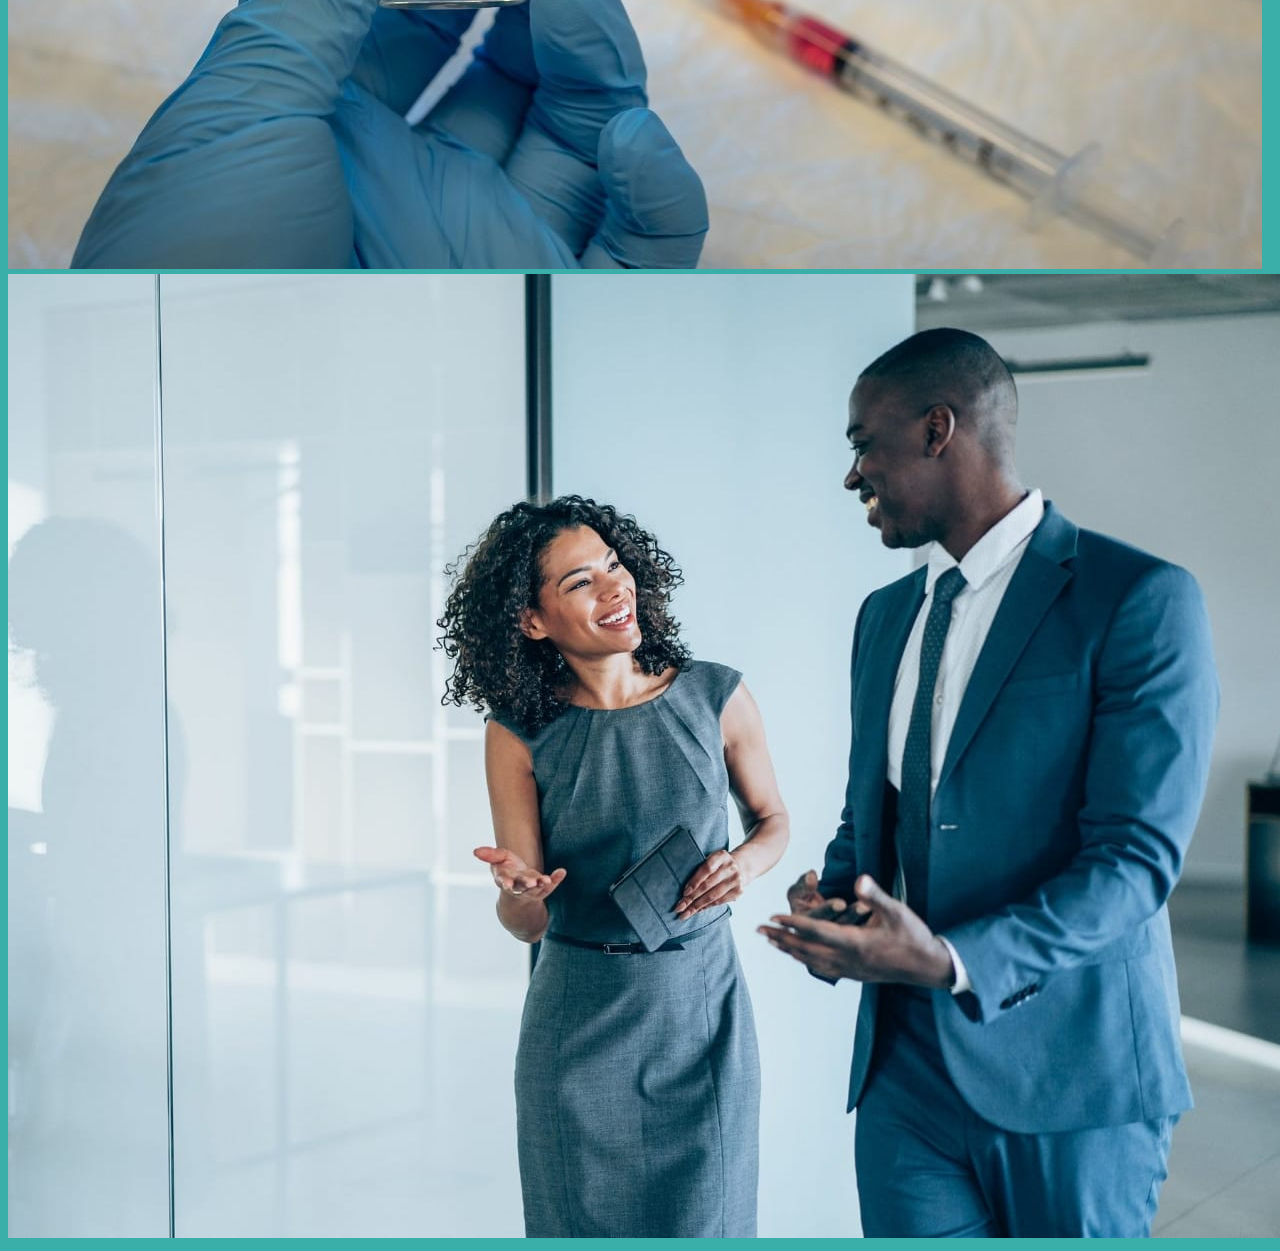
<file: service.html>
<!DOCTYPE html>
<html>
<head> 
    <title>Ebola Operation Center</title>
</head>
<style>
header{
    background-color: #fff;
    padding: 20px;
    border-radius: 10px;
    
}
*body{
    margin: 0;
    padding: 0;
    background-color: #3aafa9;
}
header{
    margin-left: 0;
}
header h1{
    font-size: 40px;
    transform: uppercase;
    text-align: center;
}
body {
    background-color: #3aafa9;
    text-align: justify;
    font-size: 20px;
}

footer{
    background-color: #fff;
    padding: 10px;
    text-align: center;
    border-radius: 10px;
}
image{
    width: 400px;
    height: 400px;
    border-radius: 10px;
    padding-left: 130px;
}

</style>
<body>
    <div class="header">
        <header><h1>SERVICES</h1></header>
    </div>
    <div class="main">
        <p>An Ebola operations center provides a range of critical services aimed at effectively responding to and managing an Ebola outbreak. These services are essential in containing the virus, providing medical care, and preventing further transmission. In this overview, we will highlight the key services offered by an Ebola operations center:</p>
        <p><strong>Disease Surveillance and Monitoring:</strong> The operations center establishes and maintains a vigilant disease surveillance system. This service involves continuous monitoring of the outbreak's progress, including tracking reported cases, conducting contact tracing, and monitoring the movement of infected individuals. Surveillance provides essential data for understanding the outbreak's extent and making informed decisions.</p>
        <p><strong>Rapid Response and Case Management:</strong> An operations center offers swift identification and isolation of confirmed Ebola cases. This service ensures that patients receive specialized care in isolation units. It also includes providing healthcare workers with training and resources for effective case management, including access to personal protective equipment (PPE) and medications.</p>
        <p><strong>Contact Tracing:</strong> Effective contact tracing is a critical service for breaking the chain of transmission. The operations center identifies and monitors individuals who have been in close contact with confirmed Ebola patients. This service involves meticulous record-keeping, regular follow-ups, and implementing quarantine measures for at-risk individuals.</p>
        <p><strong>Laboratory Testing and Diagnosis:</strong> Reliable and rapid diagnostic testing is a core service. The operations center ensures that laboratories are equipped to perform accurate Ebola tests, enabling timely diagnosis. Accurate diagnosis supports patient care and contact tracing efforts.</p>
        <p><strong>Infection Prevention and Control:</strong> The operations center provides information and resources for infection prevention and control. This service includes educating healthcare workers and the public on proper hygiene, PPE use, and safe burial practices. It aims to reduce the risk of transmission.</p>
        <p><strong>Logistics and Resource Management:</strong>The operations center is responsible for efficiently managing and distributing resources. This service ensures an adequate supply of PPE, medical equipment, medications, and healthcare personnel. Timely resource allocation is essential for an effective response.</p>
        <p><strong>Communication and Public Awareness:</strong> The center communicates accurate information to the public. Clear and transparent messaging helps alleviate fear and misconceptions, encouraging individuals to seek medical care when necessary. Building community trust is integral to this service.</p>
        <p><strong>Coordination and Collaboration:</strong> Collaboration with local and international partners is fundamental. The operations center works with government agencies, non-governmental organizations, and international entities to pool resources and expertise, ensuring a coordinated response and avoiding duplication of efforts.</p>
        <p><strong>Research and Development:</strong> Advancing research is a key service. The center may facilitate clinical trials for experimental treatments and vaccines. This research contributes to a deeper understanding of the virus and the development of more effective interventions.</p>
        <p><strong>Exit Strategy and Recovery:</strong> As the outbreak is contained, the center's services shift to the recovery phase. This includes continued monitoring, post-outbreak evaluations, and the development of strategies to prevent future outbreaks. Leaving a resilient healthcare system in place is essential for future preparedness.</p>
    </div>
    <div class="image">
        <img src="pic10.jpg">
        <img src="pic5.jpg">
    </div>
</body>
</html>
</file>
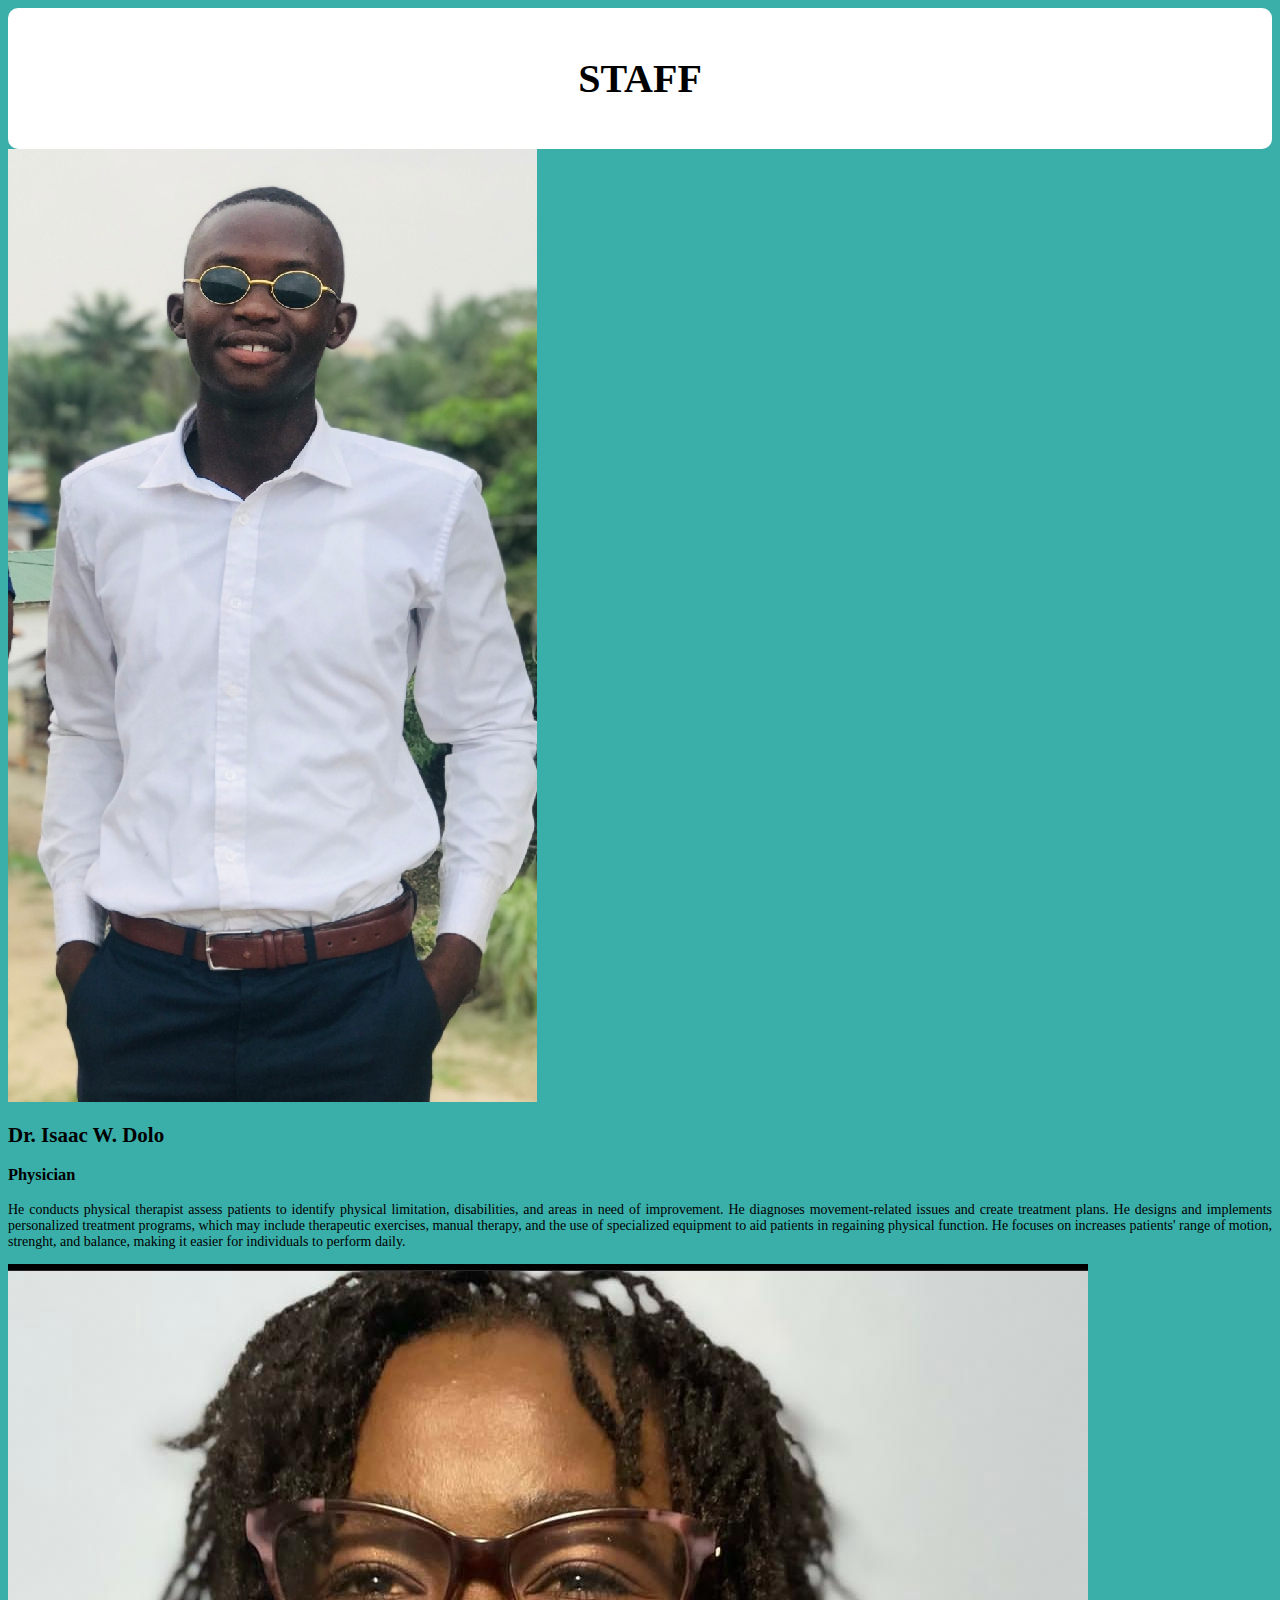
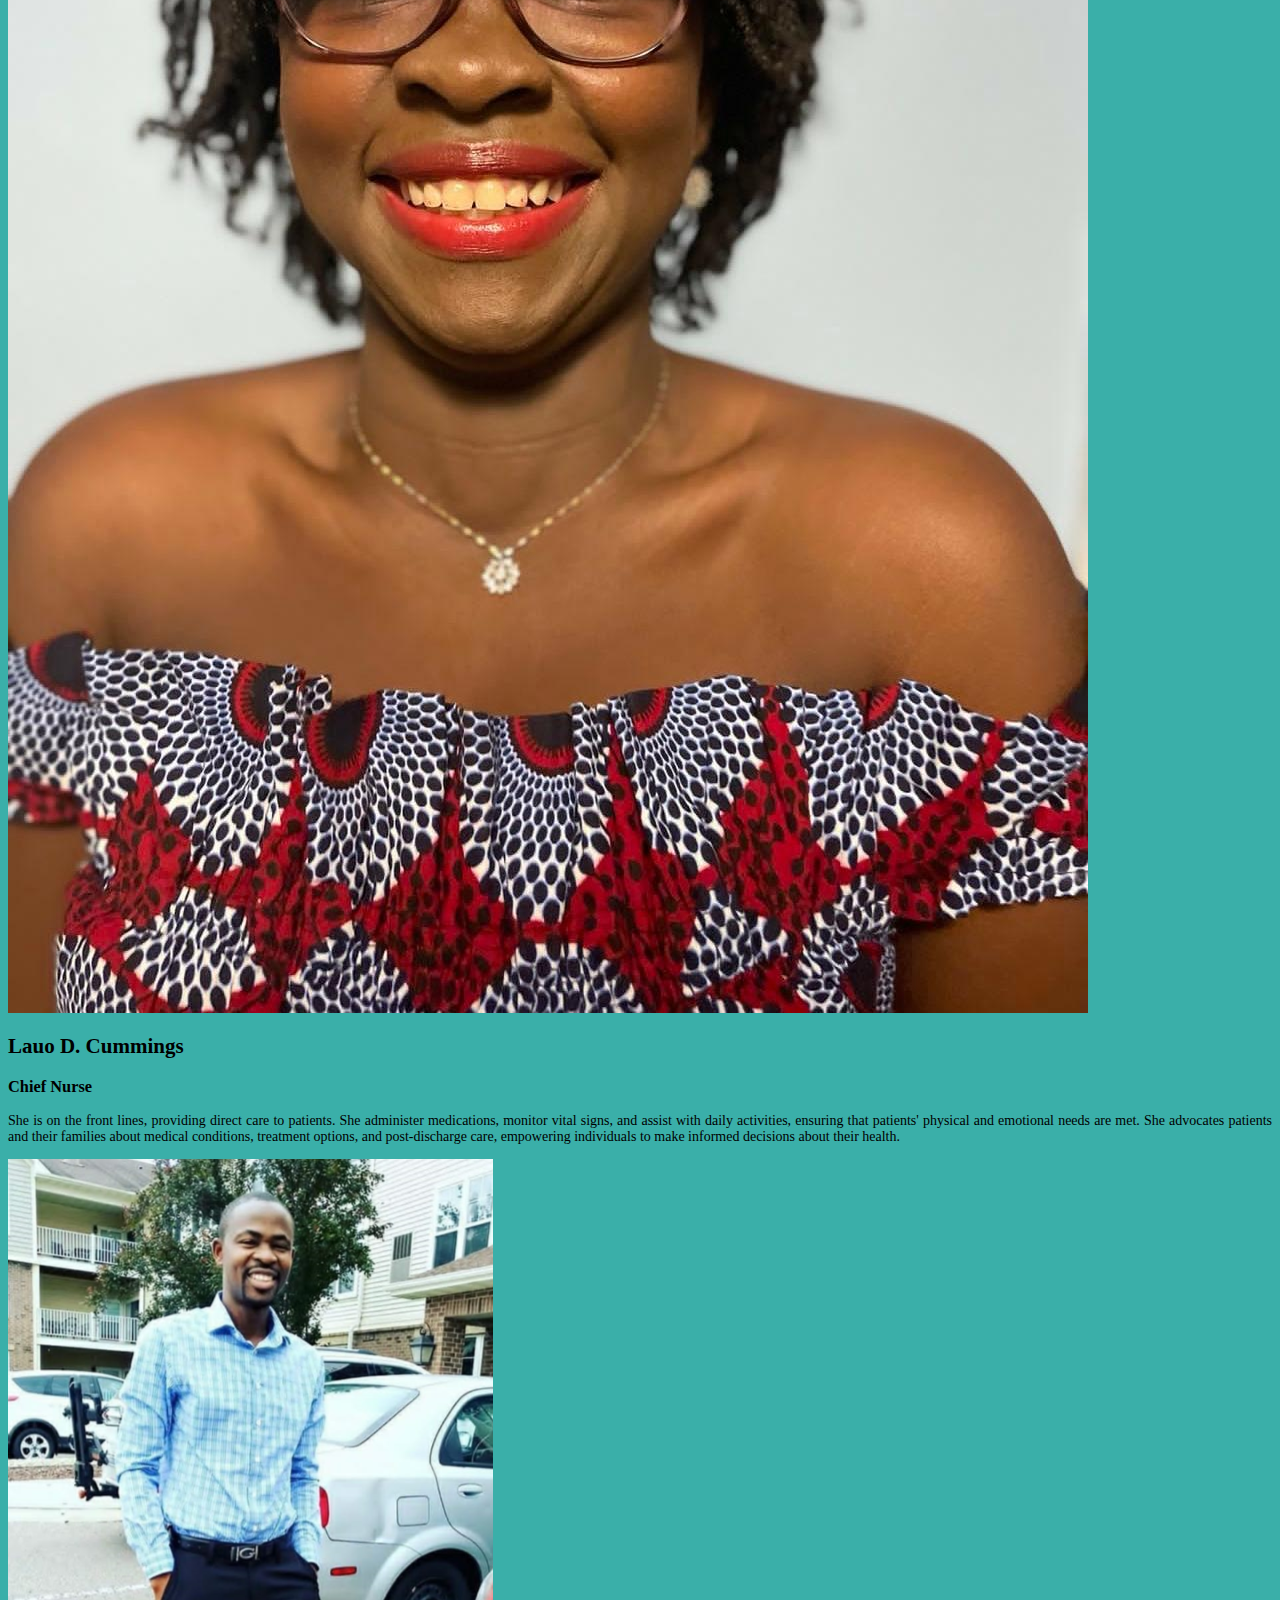
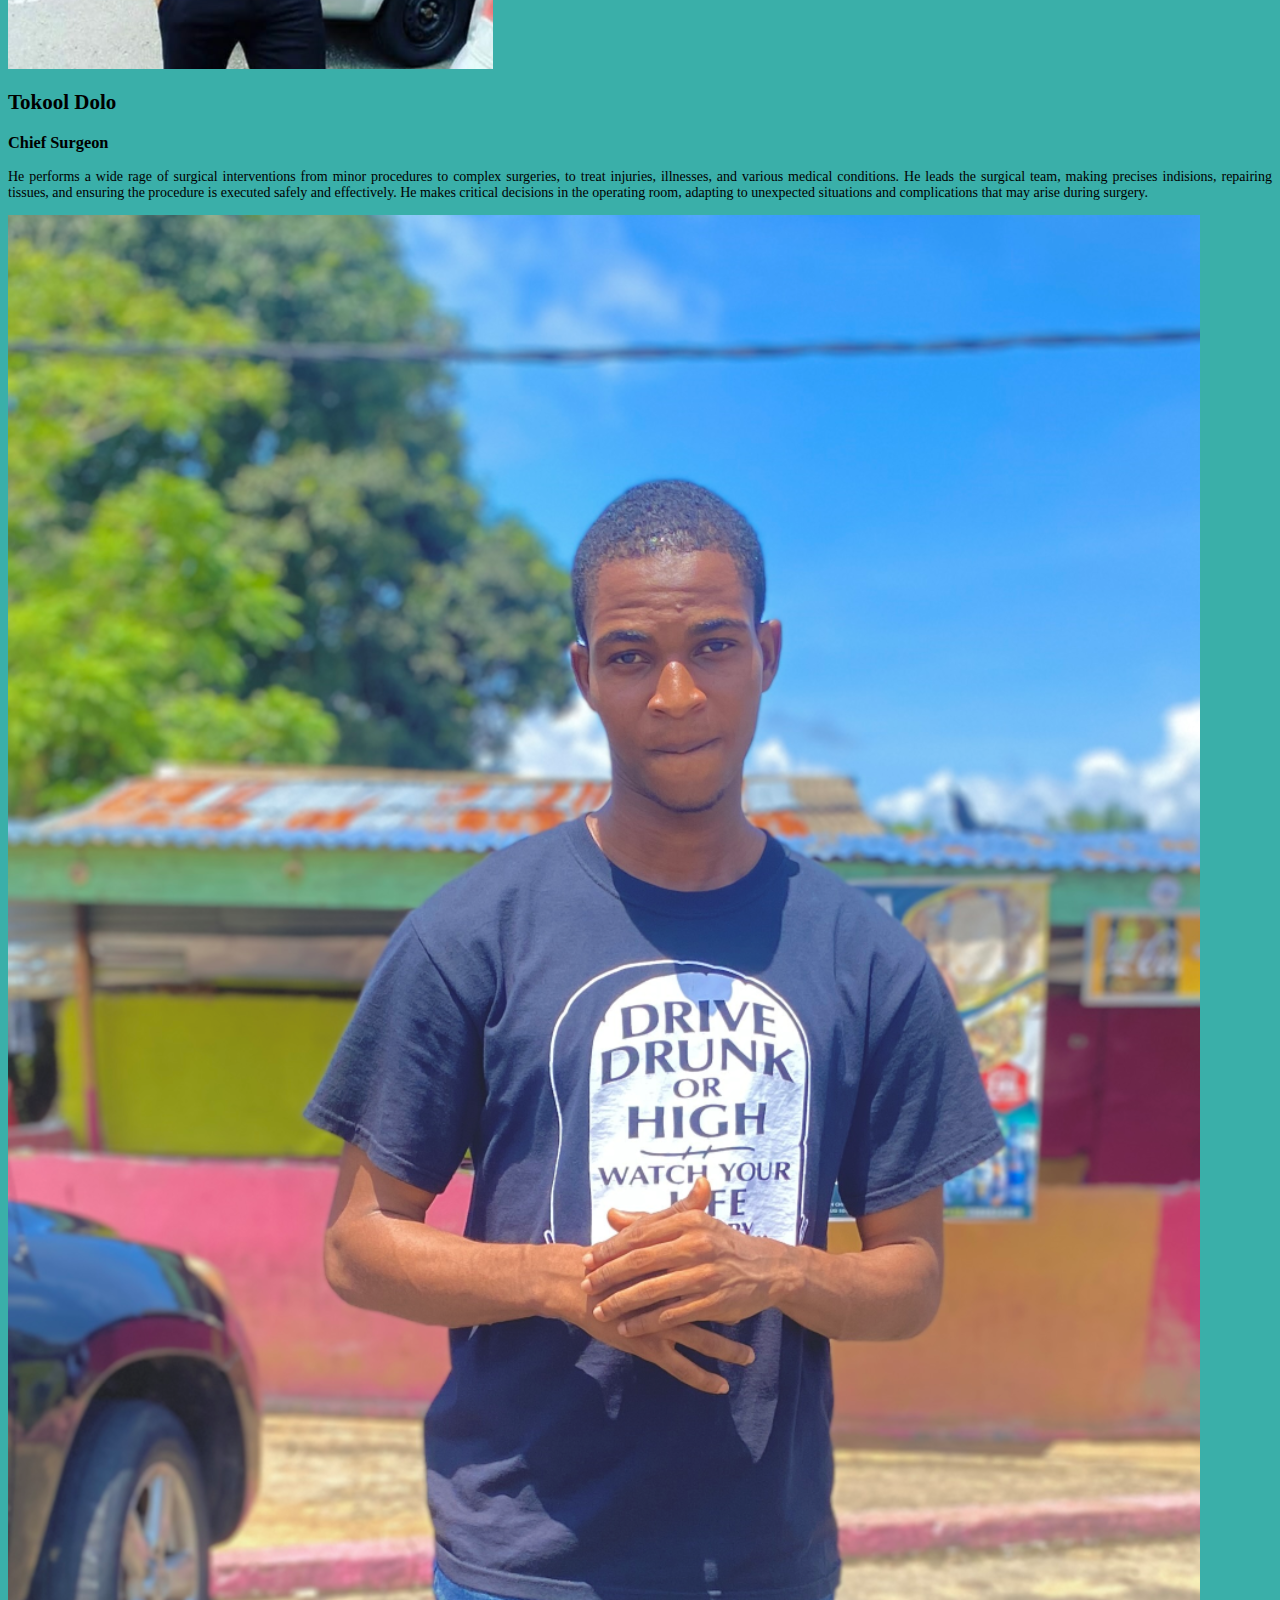
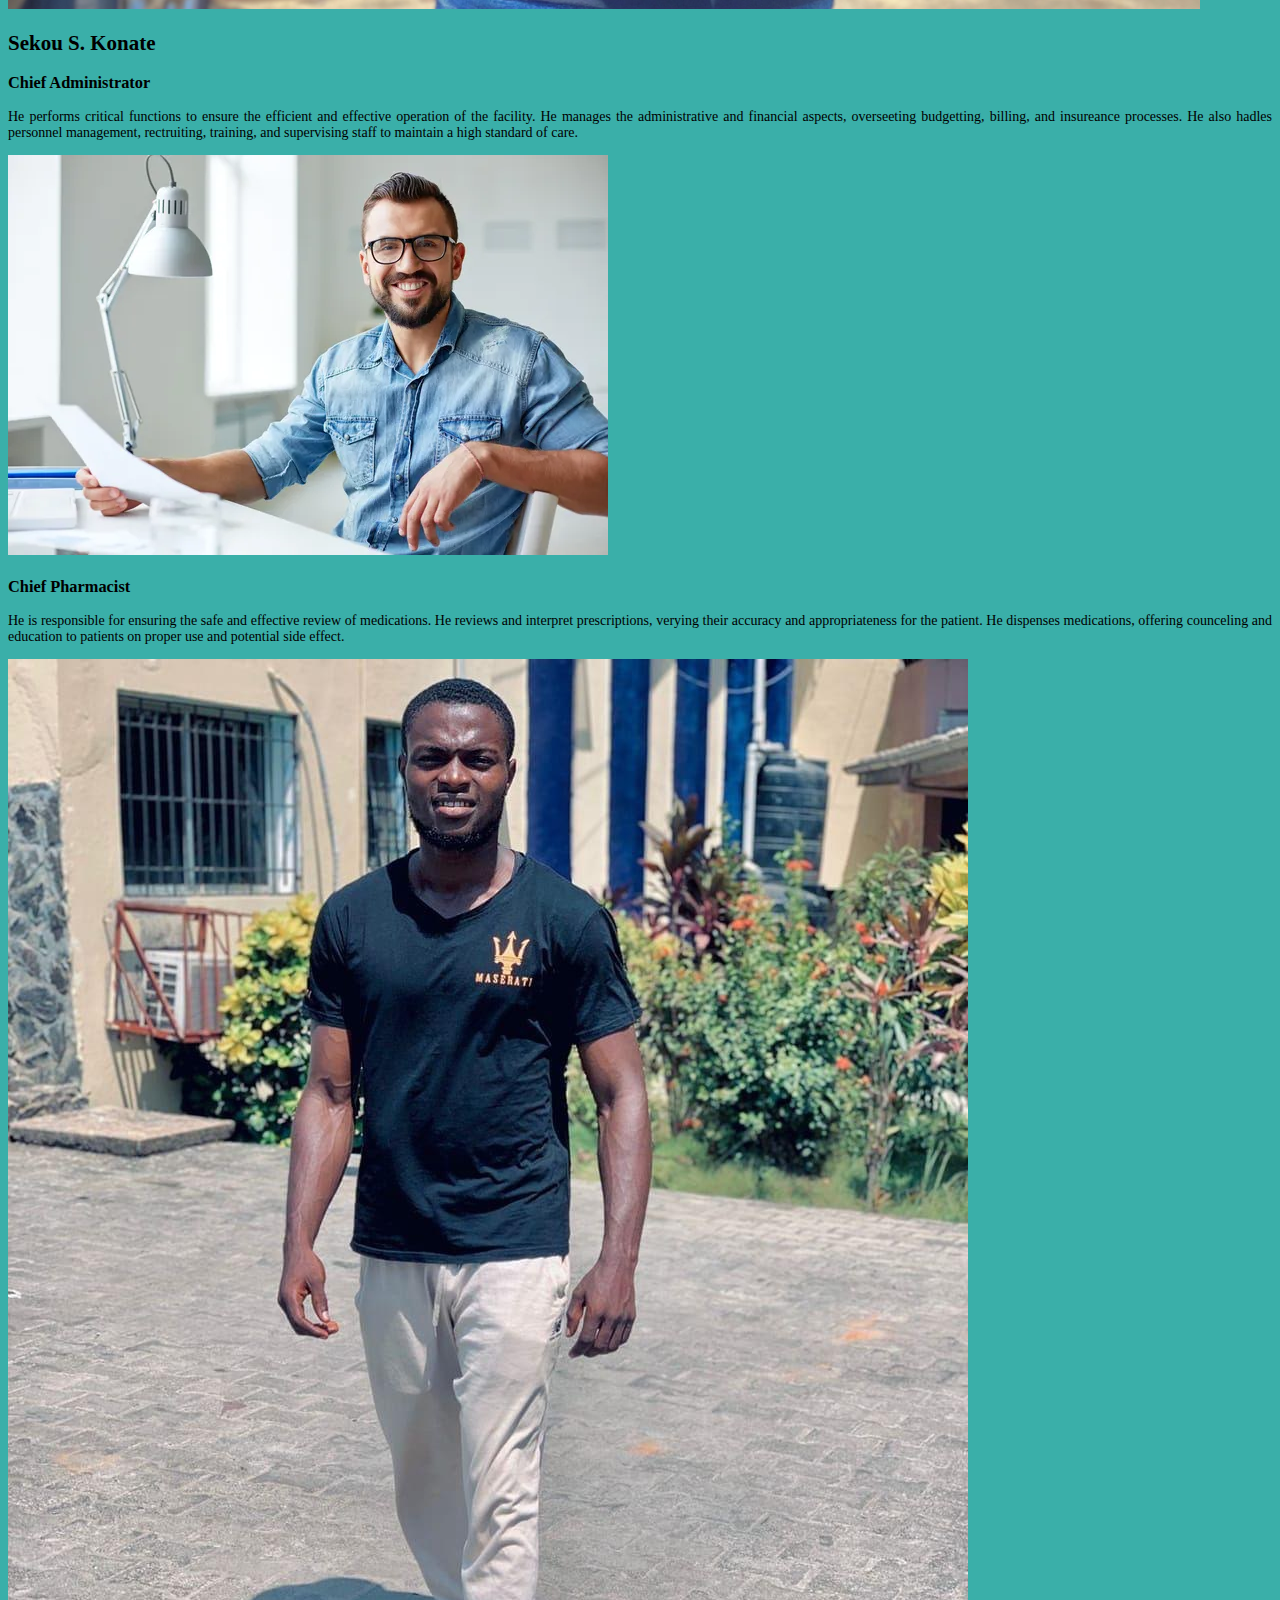
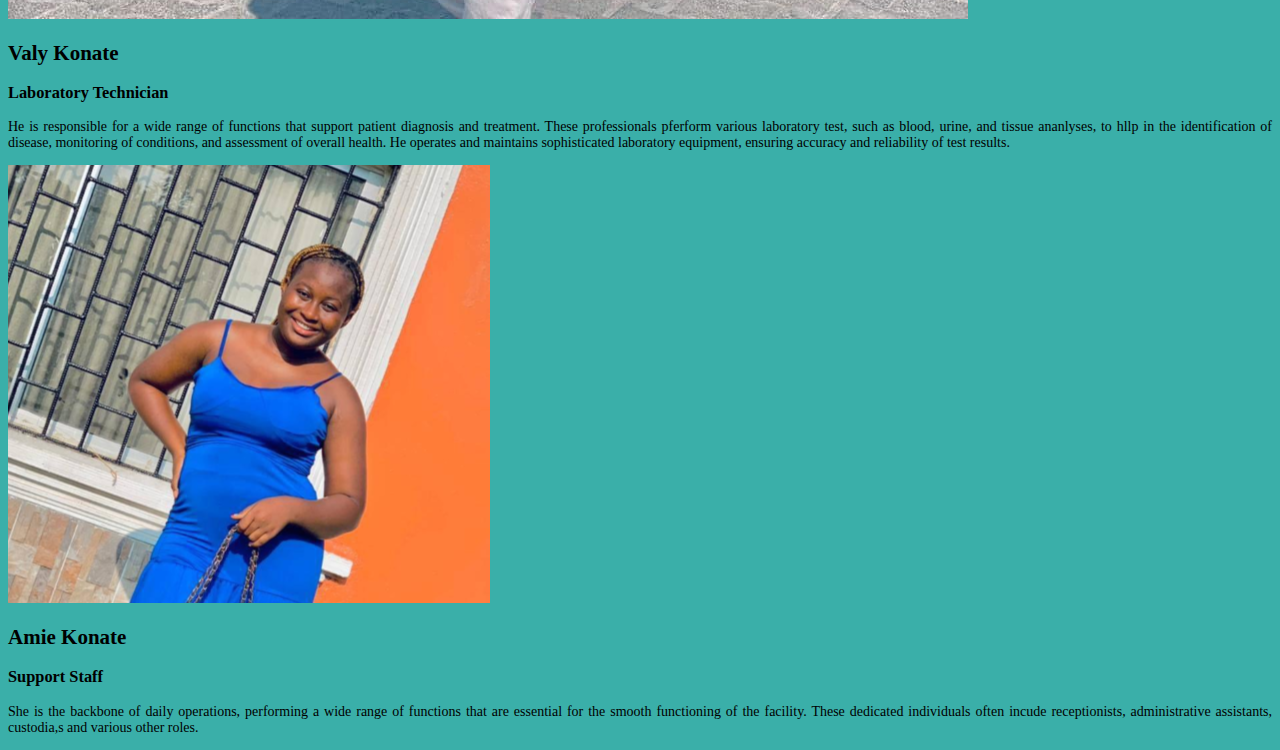
<file: staff.html>
<!DOCTYPE html>
<html>
<head> 
    <title>Ebola Operation Center</title>
</head>
<style>
header{
    background-color: #fff;
    padding: 20px;
    border-radius: 10px;
    
}
*body{
    margin: 0;
    padding: 0;
    background-color: #3aafa9;
}
header{
    margin-left: 0;
}
header h1{
    font-size: 40px;
    transform: uppercase;
    text-align: center;
}
body {
    background-color: #3aafa9;
    text-align: justify;
    font-size: 14px;
    padding-top: 0;
}

footer{
    background-color: #fff;
    padding: 10px;
    text-align: center;
    border-radius: 10px;
}
image{
    width: 400px;
    height: 400px;
    border-radius: 10px;
    
    padding-top: 40px;
}
main h2 h3{
    text-align: center;
}

</style>
<body>
    <div class="header">
        <header><h1>STAFF</h1></header>
    </div>
    <div class="image">
        <img src="isa.jpeg">
        <h2>Dr. Isaac W. Dolo</h2>
        <h3>Physician</h3>
        <p>He conducts physical therapist assess patients to identify physical limitation, disabilities, and areas in need of improvement. He diagnoses movement-related issues and create treatment plans. He designs and implements personalized treatment programs, which may include therapeutic exercises, manual therapy, and the use of specialized equipment to aid patients in regaining physical function. He focuses on increases patients' range of motion, strenght, and balance, making it easier for individuals to perform daily.</p>
    </div>
    <div class="image">
        <img src="pic8.jpg">
        <h2>Lauo D. Cummings</h2>
        <h3>Chief Nurse</h3>
        <p>She is on the front lines, providing direct care to patients. She administer medications, monitor vital signs, and assist with daily activities, ensuring that patients' physical and emotional needs are met. She advocates patients and their families about medical conditions, treatment options, and post-discharge care, empowering individuals to make informed decisions about their health.</p>
    </div>
    <div class="image">
        <img src="Picture7.png">
        <h2>Tokool Dolo</h2>
        <h3>Chief Surgeon</h3>
        <p>He performs a wide rage of surgical interventions from minor procedures to complex surgeries, to treat injuries, illnesses, and various medical conditions. He leads the surgical team, making precises indisions, repairing tissues, and ensuring the procedure is executed safely and effectively. He makes critical decisions in the operating room, adapting to unexpected situations and complications that may arise during surgery.</p>
    </div>
    <div class="image">
        <img src="Picture8.png">
        <h2>Sekou S. Konate</h2>
        <h3>Chief Administrator</h3>
        <p>He performs critical functions to ensure the efficient and effective operation of the facility. He manages the administrative and financial aspects, overseeting budgetting, billing, and insureance processes. He also hadles personnel management, rectruiting, training, and supervising staff to maintain a high standard of care.</p>
    </div>
    <div class="image">
        <img src="of3.webp">
        <h2></h2>
        <h3>Chief Pharmacist</h3>
        <p>He is responsible for ensuring the safe and effective review of medications. He reviews and interpret prescriptions, verying their accuracy and appropriateness for the patient. He dispenses medications, offering counceling and education to patients on proper use and potential side effect.</p>
    </div>
    <div class="image">
        <img src="ali.JPG">
        <h2>Valy Konate</h2>
        <h3>Laboratory Technician</h3>
        <p>He is responsible for a wide range of functions that support patient diagnosis and treatment. These professionals pferform various laboratory test, such as blood, urine, and tissue ananlyses, to hllp in the identification of disease, monitoring of conditions, and assessment of overall health. He operates and maintains sophisticated laboratory equipment, ensuring accuracy and reliability of test results.</p>
    </div>
    <div class="image">
        <img src="aaa.png">
        <h2>Amie Konate</h2>
        <h3>Support Staff</h3>
        <p>She is the backbone of daily operations, performing a wide range of functions that are essential for the smooth functioning of the facility. These dedicated individuals often incude receptionists, administrative assistants, custodia,s and various other roles.</p></div>
    </body>
</html>
</file>
<file: style.css>
*{
    margin: 0px;
    padding: 0px;
    font-family: Century;
    background-color:#3aafa9;
}
.body{
    background-color: #3aafa9;
}
.log-in a:hover{
    background-color: #fff;
    color: #3f83f0;
}
.log-in a{
    text-decoration: none;
    color: #fff;
    padding: 10 5px;
    border-radius: 20px;
    transition: 0.5 ease;
    border: 1px solid transparent;
}
ul{
    float: right;
    list-style-type: none;
    margin-top: 30px;
    min-height: 400px;
    margin-right: 60px;
    font-size: 17px;
}

ul li{
    display: inline-block;
    border-radius: 20px;
}

ul li a{
    text-decoration: none;
    color: #fff;
    padding: 5px 10px;
    border: 1px solid transparent;
    transition: 0.5 ease;
    position: relative;
    border-radius: 10px;
    font-family: 'Gill Sans', 'Gill Sans MT', Calibri, 'Trebuchet MS', sans-serif;
}

ul li a:hover{
    background-color: #fff;
    color: #000000;
}

.title h1{
    color: #000000;
    font-size: 40px;
}
.main{
    max-width: 1200px;
    margin: auto;
}
.title{
    position: absolute;
    top: 47%;
    left: 50%;
    transform: translate(-50%, -50%);
}
.button{
    position: absolute;
    top: 54%;
    left: 50%;
    transform: translate(-50%, -50%);
}
.btn{
    border: 1px solid#3ff04b;
    padding: 5px 20px;
    color: #3ff04b;
    transition: 0.5 ease;
    font-size: 10px;
    text-decoration: none;
}

.btn:hover{
    background-color: #fff;
    color:#000;
}

.sub-menu{
    display: none;
    top: 6%;
    position: relative;
}

.sub-menu ul{
    position: absolute;
}

.main ul li:hover .sub-menu{
    display: block;
    position: absolute;
    background-color: rgb(0, 45, 117);
    margin-top: 12px;
    margin-left: -8px;
}

.form *{
    margin: 0;
    font-family: sans-serif;
    padding-bottom: 0x;
    
}

.registration-form{
    position:fixed;
    top: 10%;
    left: 10%;
    transform: translate(-50%, -50%);
    padding-top: 600px;
}

.registration-form h1{
    font-size: 15px;
    text-align: left;
    text-transform: uppercase;
    margin: 10px;
    font-family: 'Lucida Sans', 'Lucida Sans Regular', 'Lucida Grande', 'Lucida Sans Unicode', Geneva, Verdana, sans-serif;
    color: #3ff04b;
}

.registration-form p{
    font-size: 15px;
    margin: 15px;
    color: #fff;
}

.registration-form input{
    font-size: 10px;
    padding: 15px 30px ;
    width: 90px;
    border: 0;
    border-radius: 5px;
    outline: none;
    padding-left: 0px;
    text-align: center;
    background-color: #fff;
    
}

.registration-form button{
    font-size: 10px;
    font-weight: bold;
    margin: 10px 0;
    padding: 10px 10px;
    width: 80px;
    border-radius: 5px;
    background-color: #fff;
}

.registration-form button:hover{
    color: red;
}
</file>
